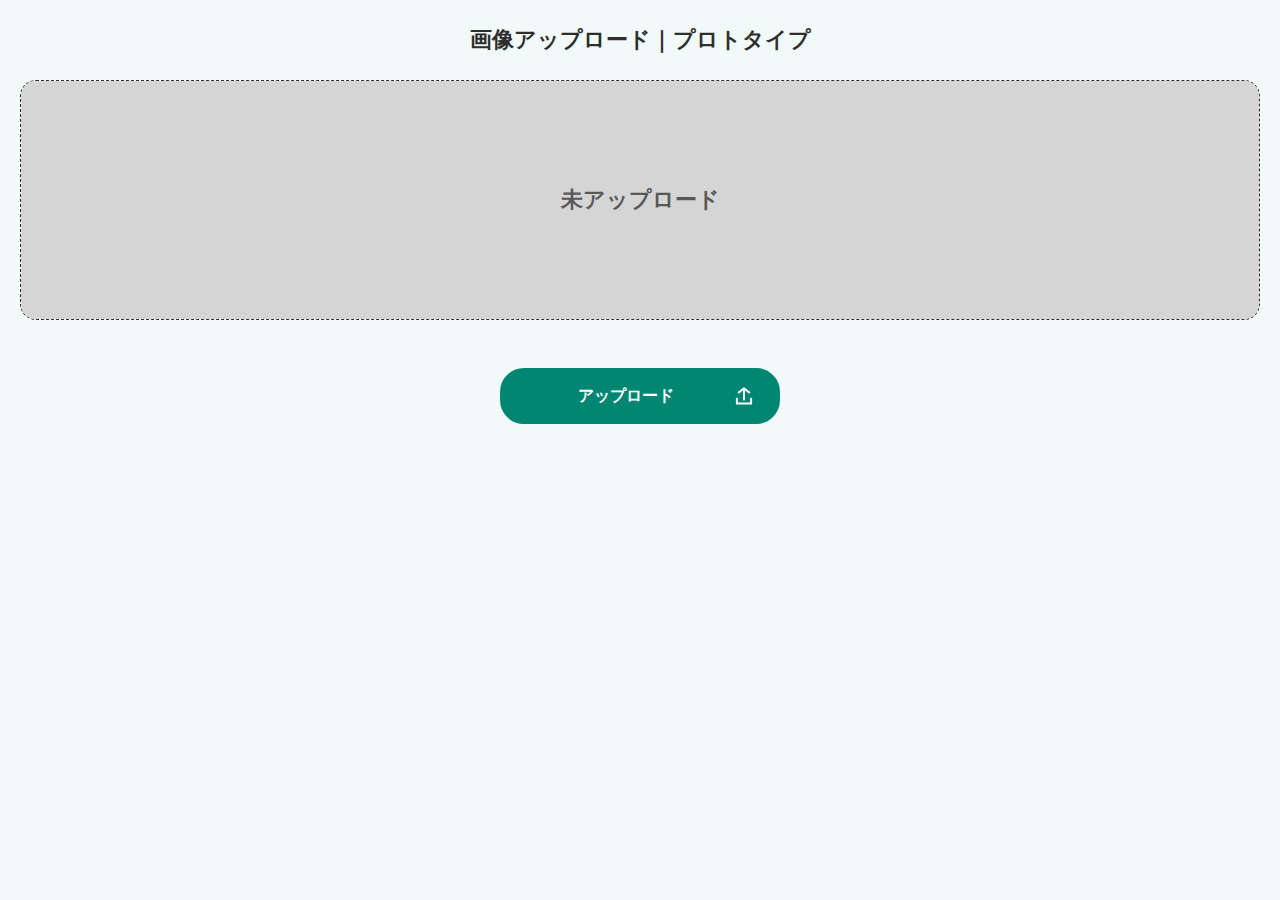
<file: Views/index.html>
<!DOCTYPE html>
<html lang="ja">

<head>
    <meta charset="UTF-8">
    <meta name="viewport" content="width=device-width, initial-scale=1.0">
    <title>画像アップロード｜プロトタイプ</title>
    <!-- 共通CSS -->
    <link rel="stylesheet" href="../upload_files/p_css/reset_MYEFXXXX.css">
    <link rel="stylesheet" href="../upload_files/p_css/components_MYEFXXXX.css">
    <!-- 画面個別CSS -->
    <link rel="stylesheet" href="../upload_files/p_css/style.css">
</head>

<body>
    <!-- ローダー -->
    <div class="pt_loader pt_loader_hidden">
        <p class="c_typo_headerL c_typo_BLK10">アップロード中・・・</p>
    </div>

    <!-- ヘッダー -->
    <header>
        <p class="c_typo_headerM c_typo_BLK10 c_typo_align_center">画像アップロード｜プロトタイプ</p>
    </header>

    <!-- メイン -->
    <main>
        <!-- アップロードセクション -->
        <section class="pt_uploadSec">
            <!-- 画像エリア -->
            <div class="pt_imgArea">
                <div class="pt_preImg">
                    <p class="c_typo_headerM c_typo_BLK8">未アップロード</p>
                </div>
                <img class="pt_uploadImg pt_hiddenFlg" id="pt_uploadImg">
            </div>

            <div id="pt_canvasArea"></div>

            <!-- ボタンエリア -->
            <div class="pt_btnArea">
                <!-- アップロードボタン -->
                <div class="pt_button01 pt_button01_green" ontouchstart=""><input type="file" id="pt_uploadBtn"
                        accept="image/bmp"><label for="pt_uploadBtn">
                        <div class="pt_button01_wrapper pt_button01_icon_link">
                            <p class="c_typo_cta c_typo_WHT c_typo_align_center">アップロード</p>
                            <div class="pt_button01_icon"><svg width="24" height="24" viewbox="0 0 24 24" fill="none"
                                    class="pt_button01_icon_upload" focusable="false">
                                    <path fill-rule="evenodd" clip-rule="evenodd"
                                        d="M11.0005 15.5501C11.0005 16.1001 11.4505 16.5501 12.0005 16.5501L11.9905 16.5401C12.5405 16.5401 12.9905 16.0901 12.9905 15.5401V6.39005L16.6705 9.30005C17.1005 9.65005 17.7305 9.57005 18.0705 9.14005C18.4205 8.71005 18.3405 8.08005 17.9105 7.74005L12.9805 3.84005C12.7105 3.62005 12.3705 3.49005 12.0205 3.49005H12.0105C11.6405 3.47005 11.2805 3.61005 10.9805 3.84005L6.07048 7.74005C5.64048 8.09005 5.57048 8.72005 5.91048 9.15005C6.26048 9.58005 6.89048 9.65005 7.32048 9.31005L11.0005 6.39005V15.5501ZM4.90039 20.5H19.1104C19.6604 20.5 20.1104 20.05 20.1104 19.5V14.76C20.1104 14.21 19.6604 13.76 19.1104 13.76C18.5604 13.76 18.1104 14.21 18.1104 14.76V18.5H5.90039V14.76C5.90039 14.21 5.45039 13.76 4.90039 13.76C4.35039 13.76 3.90039 14.21 3.90039 14.76V19.5C3.90039 20.05 4.35039 20.5 4.90039 20.5Z"
                                        fill="#008673"></path>
                                </svg></div>
                        </div>
                    </label></div>

                <!-- 確定ボタン -->
                <div class="c_button01 c_button01_green pt_hiddenFlg" id="pt_confirmBtn" ontouchstart=""><a
                        href="javascript:void(0);">
                        <div class="c_button01_wrapper c_button01_icon_not">
                            <p class="c_typo_cta c_typo_WHT c_typo_align_center">確定</p>
                        </div>
                    </a></div>

                <!-- キャンセルボタン -->
                <div class="c_button01 c_button01_white pt_hiddenFlg" id="pt_cancelBtn" ontouchstart=""><a
                        href="javascript:void(0);">
                        <div class="c_button01_wrapper c_button01_icon_not">
                            <p class="c_typo_cta c_typo_GRN10 c_typo_align_center">キャンセル</p>
                        </div>
                    </a></div>
            </div>
        </section>

        <!-- 完了セクション -->
        <section class="pt_completeSec pt_hiddenFlg">
            <p>アップロード完了</p>
        </section>
    </main>

    <!-- 共通JavaScript -->
    <script src="../upload_files/p_css/event_MYEFXXXX.js"></script>
    <!-- 画面個別JavaScript -->
    <script src="../upload_files/p_css/script.js"></script>
</body>

</html>
</file>
<file: upload_files/p_css/components_MYEFXXXX.css>
/* ===== システムパーツ集 CSS 2_21  ====== */
/* bodyスクロール制御 */
.c_bodyScroll {
    overflow-y: hidden;
    overflow-x: hidden;
    width: 100%;
    position: fixed;
    left: 0;
}

/* コンポーネント：Typography */
.c_typo_headerXXS {
    font-size: 12px;
    line-height: 16px;
    font-weight: 700;
}

.c_typo_headerXS {
    font-size: 14px;
    line-height: 20px;
    font-weight: 700;
}

.c_typo_headerS {
    font-size: 16px;
    line-height: 24px;
    font-weight: 700;
}

.c_typo_headerM {
    font-size: 18px;
    line-height: 26px;
    font-weight: 700;
}

.c_typo_headerL {
    font-size: 20px;
    line-height: 28px;
    font-weight: 700;
}

.c_typo_headerXL {
    font-size: 24px;
    line-height: 32px;
    font-weight: 400;
}

.c_typo_bodyXS {
    font-size: 12px;
    line-height: 16px;
    font-weight: 400;
}

.c_typo_bodyS {
    font-size: 14px;
    line-height: 20px;
    font-weight: 400;
}

.c_typo_bodyM {
    font-size: 16px;
    line-height: 24px;
    font-weight: 400;
}

.c_typo_bodyL {
    font-size: 18px;
    line-height: 28px;
    font-weight: 400;
}

.c_typo_cta {
    font-size: 16px;
    line-height: 16px;
    font-weight: 700;
}

.c_typo_ctaS {
    font-size: 14px;
    line-height: 14px;
    font-weight: 700;
}

.c_typo_numberL {
    font-size: 42px;
    line-height: 42px;
    font-weight: 700;
}

/* PC表示 */
@media (min-width: 760px) {
    .c_typo_headerXS {
        font-size: 16px;
        line-height: 24px;
    }

    .c_typo_headerS {
        font-size: 18px;
        line-height: 26px;
    }

    .c_typo_headerM {
        font-size: 22px;
        line-height: 32px;
    }

    .c_typo_headerL {
        font-size: 28px;
        line-height: 36px;
    }

    .c_typo_headerXL {
        font-size: 42px;
        line-height: 50px;
    }

    .c_typo_bodyM {
        font-size: 18px;
        line-height: 26px;
    }

    .c_typo_bodyL {
        font-size: 24px;
        line-height: 36px;
    }

    .c_typo_numberL {
        font-size: 50px;
        line-height: 50px;
    }
}

/* color */
.c_typo_BLK10 {
    color: #2E2E2E;
}

.c_typo_BLK8 {
    color: #585858;
}

.c_typo_BLK6 {
    color: #939393;
}

.c_typo_BLK4 {
    color: #D5D5D5;
}

.c_typo_BLK2 {
    color: #F0F0F0;
}

.c_typo_BLK1 {
    color: #FAFAFA;
}

.c_typo_GRN16 {
    color: #003D34;
}

.c_typo_GRN10 {
    color: #008673;
}

.c_typo_RED100 {
    color: #9C2F2F;
}

.c_typo_WHT {
    color: #FFFFFF;
}

.c_typo_ERROR {
    color: #E53935;
}

.c_typo_ORG120 {
    color: #F29F00;
}

/* 左右中央寄せ */
.c_typo_align_left {
    text-align: left;
}

.c_typo_align_center {
    text-align: center;
}

.c_typo_align_right {
    text-align: right;
}

.c_typo_align_left,
.c_typo_align_center,
.c_typo_align_right {
    word-break: break-all;
}

@media (min-width: 760px) {
    .c_typo_alignPC_left {
        text-align: left;
    }

    .c_typo_alignPC_center {
        text-align: center;
    }

    .c_typo_alignPC_right {
        text-align: right;
    }
}

/* 一行表示 */
.c_typo_oneLine {
    white-space: nowrap;
    text-overflow: ellipsis;
    overflow: hidden;
}

/* コンポーネント：Accordion */
.c_acc {
    box-shadow: 0 4px 16px rgba(0, 0, 0, 0.1);
    border-radius: 24px;
    overflow: hidden;
    background-color: #FFFFFF;
    visibility: hidden;
}

.c_acc_area {
    padding: 12px 24px;
}

.c_acc_vis {
    display: flex;
    align-items: center;
}

.c_acc_ttl {
    flex-grow: 1;
}

.c_acc_icon {
    flex-shrink: 0;
    width: 32px;
    height: 32px;
}

.c_acc_icon_open_pc,
.c_acc_icon_close_pc,
.c_acc_isClose .c_acc_icon_open_pc,
.c_acc_isClose .c_acc_icon_close_pc,
.c_acc_icon_open_sp,
.c_acc_isClose .c_acc_icon_close_sp {
    display: none;
}

.c_acc_isClose .c_acc_icon_open_sp,
.c_acc_icon_close_sp {
    display: block;
}

.c_acc_invis {
    overflow: hidden;
    transition: all 0.4s cubic-bezier(0, 0.2, 0.4, 1);
}

.c_acc_invis>div {
    padding: 16px 0 4px;
}

@media (min-width: 760px) {

    .c_acc_icon_open_sp,
    .c_acc_icon_close_sp,
    .c_acc_isClose .c_acc_icon_open_sp {
        display: none;
    }

    .c_acc_isClose .c_acc_icon_open_pc,
    .c_acc_icon_close_pc {
        display: block;
    }

    .c_acc_scrollBar {
        overflow-y: scroll;
    }

    .c_acc_vis {
        cursor: pointer;
    }

    .c_acc_icon {
        width: 48px;
        height: 48px;
    }

    .c_acc_invis>div {
        padding: 24px 0 12px;
    }
}

/* コンポーネント：Accordion ReadMore */
.c_acc02_wrapper {
    overflow: hidden;
    transition: all 0.4s cubic-bezier(0, 0.2, 0.4, 1);
}

.c_acc02_readMoreArea {
    display: flex;
    justify-content: center;
    align-items: center;
}

.c_acc02_readMore,
.c_acc02_close {
    display: flex;
    justify-content: center;
    align-items: center;
    cursor: pointer;
    height: 48px;
    padding: 0 8px;
}

.c_acc02_icon {
    margin-left: 4px;
}

.c_acc02_hidden {
    display: none;
}

/* コンポーネント：Button 共通 */
.c_button01_green,
.c_button02_green {
    background-color: #008673;
    border: 3px solid #008673;
}

.c_button01_white,
.c_button02_white {
    background-color: #FFFFFF;
    border: 3px solid #008673;
}

.c_button01_disabled,
.c_button02_disabled {
    background-color: #D5D5D5;
    border: 3px solid #D5D5D5;
    pointer-events: none;
}

.c_button01_disabled p,
.c_button02_disabled p {
    color: #939393;
}

.c_button01 a,
.c_button02 a {
    /* ボタン範囲を要素全面にするためブロック化 */
    display: block;
    height: 100%;
}

.c_button01_wrapper p,
.c_button02_wrapper p {
    flex-grow: 1;
}

/* PC向けに別途調整 */
@media (min-width: 760px) {

    .c_button01:hover:not(.c_button01_disabled),
    .c_button02:hover:not(.c_button02_disabled) {
        background-color: #CCEBE6;
    }

    .c_button01:hover:not(.c_button01_disabled) p,
    .c_button02:hover:not(.c_button02_disabled) p {
        color: #008673;
    }
}

/* コンポーネント：Button Reg */
.c_button01 {
    width: 280px;
    height: 56px;
    border-radius: 24px;
}

@media (min-width: 760px) {
    .c_button01 {
        transition: cubic-bezier(0, 0.2, 0.4, 1) 200ms;
    }
}

.c_button01_disabled .c_button01_icon_primary {
    padding-right: 24px;
}

.c_button01_wrapper {
    height: 100%;
    display: flex;
    align-items: center;
    padding-left: 21px;
}

.c_button01_icon_not,
.c_button01_icon_link {
    padding-right: 21px;
}

.c_button01_icon_primary {
    padding-right: 5px;
}

.c_button01_disabled .c_button01_icon_primary .c_button01_icon {
    display: none;
}

/* アイコンサイズ */
.c_button01_icon_primary svg {
    width: 48px;
    height: 48px;
}

.c_button01_icon_link svg {
    width: 24px;
    height: 24px;
}

.c_button01_icon_link .c_button01_icon,
.c_button01_icon_primary .c_button01_icon {
    padding-left: 4px;
}

/* Secondary w iconのアイコン色 */
.c_button01_white:not(.c_button01_disabled) .c_button01_icon_link .c_button01_icon .c_button01_icon_newSite path,
.c_button01_white:not(.c_button01_disabled) .c_button01_icon_link .c_button01_icon .c_button01_icon_info path,
.c_button01_white:not(.c_button01_disabled) .c_button01_icon_link .c_button01_icon .c_button01_icon_arrow path,
.c_button01_white:not(.c_button01_disabled) .c_button01_icon_link .c_button01_icon .c_button01_icon_pdf path,
.c_button01_white:not(.c_button01_disabled) .c_button01_icon_link .c_button01_icon .c_button01_icon_print path,
.c_button01_white:not(.c_button01_disabled) .c_button01_icon_link .c_button01_icon .c_button01_icon_copy path,
.c_button01_white:not(.c_button01_disabled) .c_button01_icon_link .c_button01_icon .c_button01_icon_filledOut path,
.c_button01_white:not(.c_button01_disabled) .c_button01_icon_link .c_button01_icon .c_button01_icon_closeCross path,
.c_button01_white:not(.c_button01_disabled) .c_button01_icon_link .c_button01_icon .c_button01_icon_chatbot path,
.c_button01_white:not(.c_button01_disabled) .c_button01_icon_link .c_button01_icon .c_button01_icon_microphone path,
.c_button01_white:not(.c_button01_disabled) .c_button01_icon_link .c_button01_icon .c_button01_icon_open path,
.c_button01_white:not(.c_button01_disabled) .c_button01_icon_link .c_button01_icon .c_button01_icon_question path,
.c_button01_white:not(.c_button01_disabled) .c_button01_icon_link .c_button01_icon .c_button01_icon_triangle path,
.c_button01_white:not(.c_button01_disabled) .c_button01_icon_link .c_button01_icon .c_button01_icon_upload path {
    fill: #008673;
}

.c_button01_white:not(.c_button01_disabled) .c_button01_icon_link .c_button01_icon .c_button01_icon_question path:first-child {
    fill: #CCEBE6;
}

/* 非活性時のアイコン色 */
.c_button01_disabled .c_button01_icon_link .c_button01_icon .c_button01_icon_newSite path,
.c_button01_disabled .c_button01_icon_link .c_button01_icon .c_button01_icon_info path,
.c_button01_disabled .c_button01_icon_link .c_button01_icon .c_button01_icon_arrow path,
.c_button01_disabled .c_button01_icon_link .c_button01_icon .c_button01_icon_info path,
.c_button01_disabled .c_button01_icon_link .c_button01_icon .c_button01_icon_pdf path,
.c_button01_disabled .c_button01_icon_link .c_button01_icon .c_button01_icon_print path,
.c_button01_disabled .c_button01_icon_link .c_button01_icon .c_button01_icon_copy path,
.c_button01_disabled .c_button01_icon_link .c_button01_icon .c_button01_icon_filledOut path,
.c_button01_disabled .c_button01_icon_link .c_button01_icon .c_button01_icon_closeCross path,
.c_button01_disabled .c_button01_icon_link .c_button01_icon .c_button01_icon_closeCross_PC path,
.c_button01_disabled .c_button01_icon_link .c_button01_icon .c_button01_icon_keyboard path,
.c_button01_disabled .c_button01_icon_link .c_button01_icon .c_button01_icon_chatbot path,
.c_button01_disabled .c_button01_icon_link .c_button01_icon .c_button01_icon_microphone path,
.c_button01_disabled .c_button01_icon_link .c_button01_icon .c_button01_icon_open path,
.c_button01_disabled .c_button01_icon_link .c_button01_icon .c_button01_icon_triangle path,
.c_button01_disabled .c_button01_icon_link .c_button01_icon_upload path,
.c_button01_disabled .c_button01_icon_link .c_button01_icon_question path:last-child {
    fill: #939393;
}

.c_button01_disabled .c_button01_icon_link .c_button01_icon_question path:first-child {
    fill: #D5D5D5;
}

.c_button01_disabled .c_button01_icon_link .c_button01_icon_info circle {
    fill: none;
}

/* PC向けに別途調整 */
@media (min-width: 760px) {

    /* hover時のアイコン色 */
    .c_button01:hover:not(.c_button01_disabled) .c_button01_icon_link .c_button01_icon .c_button01_icon_question path:first-child {
        fill: #99D6CD;
    }

    .c_button01:hover:not(.c_button01_disabled) .c_button01_icon_link .c_button01_icon .c_button01_icon_newSite path,
    .c_button01:hover:not(.c_button01_disabled) .c_button01_icon_link .c_button01_icon .c_button01_icon_info path,
    .c_button01:hover:not(.c_button01_disabled) .c_button01_icon_link .c_button01_icon .c_button01_icon_arrow path,
    .c_button01:hover:not(.c_button01_disabled) .c_button01_icon_link .c_button01_icon .c_button01_icon_pdf path,
    .c_button01:hover:not(.c_button01_disabled) .c_button01_icon_link .c_button01_icon .c_button01_icon_print path,
    .c_button01:hover:not(.c_button01_disabled) .c_button01_icon_link .c_button01_icon .c_button01_icon_copy path,
    .c_button01:hover:not(.c_button01_disabled) .c_button01_icon_link .c_button01_icon .c_button01_icon_filledOut path,
    .c_button01:hover:not(.c_button01_disabled) .c_button01_icon_link .c_button01_icon .c_button01_icon_closeCross path,
    .c_button01:hover:not(.c_button01_disabled) .c_button01_icon_link .c_button01_icon .c_button01_icon_closeCross_PC path,
    .c_button01:hover:not(.c_button01_disabled) .c_button01_icon_link .c_button01_icon .c_button01_icon_keyboard path,
    .c_button01:hover:not(.c_button01_disabled) .c_button01_icon_link .c_button01_icon .c_button01_icon_chatbot path,
    .c_button01:hover:not(.c_button01_disabled) .c_button01_icon_link .c_button01_icon .c_button01_icon_microphone path,
    .c_button01:hover:not(.c_button01_disabled) .c_button01_icon_link .c_button01_icon .c_button01_icon_open path,
    .c_button01:hover:not(.c_button01_disabled) .c_button01_icon_link .c_button01_icon .c_button01_icon_question path,
    .c_button01:hover:not(.c_button01_disabled) .c_button01_icon_link .c_button01_icon .c_button01_icon_triangle path,
    .c_button01:hover:not(.c_button01_disabled) .c_button01_icon_link .c_button01_icon .c_button01_icon_upload path {
        fill: #008673;
    }

    .c_button01:hover:not(.c_button01_disabled) .c_button01_icon_link .c_button01_icon .c_button01_icon_info circle {
        fill: none;
    }
}

/* Primary w Iconのアイコン色 */
.c_button01_green:not(.c_button01_disabled) .c_button01_icon_link .c_button01_icon .c_button01_icon_newSite path,
.c_button01_green:not(.c_button01_disabled) .c_button01_icon_link .c_button01_icon .c_button01_icon_info path,
.c_button01_green:not(.c_button01_disabled) .c_button01_icon_link .c_button01_icon .c_button01_icon_arrow path,
.c_button01_green:not(.c_button01_disabled) .c_button01_icon_link .c_button01_icon .c_button01_icon_pdf path,
.c_button01_green:not(.c_button01_disabled) .c_button01_icon_link .c_button01_icon .c_button01_icon_print path,
.c_button01_green:not(.c_button01_disabled) .c_button01_icon_link .c_button01_icon .c_button01_icon_copy path,
.c_button01_green:not(.c_button01_disabled) .c_button01_icon_link .c_button01_icon .c_button01_icon_filledOut path,
.c_button01_green:not(.c_button01_disabled) .c_button01_icon_link .c_button01_icon .c_button01_icon_closeCross path,
.c_button01_green:not(.c_button01_disabled) .c_button01_icon_link .c_button01_icon .c_button01_icon_keyboard path,
.c_button01_green:not(.c_button01_disabled) .c_button01_icon_link .c_button01_icon .c_button01_icon_chatbot path,
.c_button01_green:not(.c_button01_disabled) .c_button01_icon_link .c_button01_icon .c_button01_icon_microphone path,
.c_button01_green:not(.c_button01_disabled) .c_button01_icon_link .c_button01_icon .c_button01_icon_open path,
.c_button01_green:not(.c_button01_disabled) .c_button01_icon_link .c_button01_icon .c_button01_icon_triangle path,
.c_button01_green:not(.c_button01_disabled) .c_button01_icon_link .c_button01_icon .c_button01_icon_upload path {

    fill: #FFFFFF;
}

.c_button01_green:not(.c_button01_disabled) .c_button01_icon_link .c_button01_icon .c_button01_icon_question path:first-child {
    fill: #F2FAF9;
}

.c_button01_green:not(.c_button01_disabled) .c_button01_icon_link .c_button01_icon .c_button01_icon_info circle {
    fill: none;
}

/* コンポーネント：Button Mini */
.c_button02 {
    max-width: 240px;
    height: 32px;
    border-radius: 20px;
}

@media (min-width: 760px) {
    .c_button02 {
        transition: cubic-bezier(0, 0.2, 0.4, 1) 200ms;
    }
}

.c_button02_wrapper {
    height: 100%;
    display: flex;
    align-items: center;
    padding: 0 13px;
}

/* コンポーネント：Call */
.c_call01 {
    width: 335px;
}

.c_call01_btn {
    color: #008673;
    background-color: #FFFFFF;
    text-decoration: none;
    height: 64px;
    border-radius: 24px;
    display: flex;
    justify-content: center;
    align-items: center;
    box-shadow: 0 4px 16px 0 rgba(0, 0, 0, 0.1);
    overflow: hidden;
}

.c_call01_number {
    padding-left: 8px;
}

.c_call01_details {
    display: flex;
    justify-content: center;
}

.c_call01_business {
    padding-top: 8px;
}

.c_call01_business>div+div {
    padding-top: 4px;
}

.c_call01_caption {
    padding-left: 4px;
}

/* PC表示 */
@media (min-width: 760px) {
    .c_call01 {
        width: 384px;
    }

    .c_call01_business {
        padding-top: 16px;
    }

    .c_call01_business_flex {
        display: flex;
        justify-content: center;
    }

    .c_call01_business_flex>div+div {
        padding-top: 0px;
    }

    .c_call01_business_flex .c_call01_asterisk {
        padding-left: 16px;
    }

    a[href^="tel:"] {
        pointer-events: none;
    }
}

/* コンポーネント：Card Service */
.c_card03 {
    display: flex;
    align-items: flex-start;
    border-radius: 24px;
    overflow: hidden;
    background-color: #F2FAF9;
    box-shadow: 0px 8px 32px 0px #00352E;
    padding: 16px;
}

.c_card03_icon {
    flex-shrink: 0;
}

.c_card03_icon svg {
    width: 48px;
    height: 48px;
}

.c_card03_text {
    padding-left: 8px;
    flex-grow: 1;
}

.c_card03_explanation {
    padding-top: 8px;
}

.c_card03_link {
    padding-top: 8px;
}

.c_card03_link_typo {
    font-size: 16px;
    line-height: 24px;
    font-weight: 700;
    color: #008673;
    text-align: left;
}

.c_card03_link_icon {
    padding-left: 4px;
    flex-shrink: 0;
}

.c_card03_notification {
    padding-top: 16px;
}

@media (min-width: 760px) {
    .c_card03 {
        padding-top: 0;
    }

    .c_card03_text {
        padding-left: 24px;
        padding-top: 16px;
    }

    .c_card03_explanation,
    .c_card03_link {
        padding-top: 16px;
    }

    .c_card03_icon {
        padding-top: 10px;
    }
}

/* コンポーネント：Card Image */
.c_card02 {
    width: 200px;
    background-color: #FFFFFF;
    border-radius: 24px;
    overflow: hidden;
    box-shadow: 0px 4px 16px rgba(0, 0, 0, 0.1);
}

.c_card02_img {
    height: 148px;
    overflow: hidden;
    position: relative;
}

.c_card02_content {
    padding: 8px 16px 16px 16px;
    height: 140px;
}

.c_card02_text {
    margin-top: 8px;
    display: -webkit-box;
    -webkit-box-orient: vertical;
    -webkit-line-clamp: 3;
    overflow: hidden;
    max-height: 60px;
}

.c_card02_link {
    position: relative;
}

@media (min-width: 760px) {
    .c_card02 {
        width: 384px;
        border-radius: 32px;
    }

    .c_card02_link {
        transition: all 0.3s;
    }

    .c_card02_link:hover {
        opacity: 0.5;
    }

    .c_card02_img {
        height: 320px;
    }

    .c_card02_content {
        padding: 24px 24px 32px 24px;
        height: 160px;
    }

    .c_card02_text {
        margin-top: 16px;
    }
}

.c_card02_excludeBg {
    background-color: #D5D5D5;
}

.c_card02_exclude {
    position: absolute;
    top: 16px;
    left: 16px;
    background-color: #FABF00;
    border-radius: 4px;
    padding: 4px 8px;
    z-index: 1;
}

@media (min-width: 760px) {
    .c_card02_exclude {
        top: 20px;
        left: 20px;
    }
}

/* コンポーネント：Checkbox */
/* チェックボックスの○を消す */
.c_checkBox01 {
    max-width: 335px;
}

@media (min-width: 760px) {
    .c_checkBox01 {
        max-width: 592px;
    }
}

/* 1列配置 */
.c_checkBox01>.c_checkBox01_checkBox,
.c_checkBox01_double {
    display: flex;
}

.c_checkBox01>.c_checkBox01_checkBox:not(:first-child),
.c_checkBox01_double:not(:first-child) {
    padding-top: 16px;
}

/* 2列配置 */
.c_checkBox01_double .c_checkBox01_checkBox {
    width: calc(50% - 4px);
}

@media (min-width: 760px) {
    .c_checkBox01_double .c_checkBox01_checkBox {
        width: calc(50% - 8px);
    }
}

.c_checkBox01_pdg {
    padding-left: 8px;
    flex-shrink: 0;
}

@media (min-width: 760px) {
    .c_checkBox01_pdg {
        padding-left: 16px;
    }
}

/* チェックボックスアイコンサイズ */
.c_checkBox01_label svg {
    width: 32px;
    height: 32px;
    flex-shrink: 0;
}

@media (min-width: 760px) {
    .c_checkBox01_label svg {
        width: 48px;
        height: 48px;
    }
}

/* 未選択の場合、OFFを表示する */
/* 選択の場合、ONを表示する */
.c_checkBox01_checkBox label .c_checkBox01_default,
.c_checkBox01_checkBox input:checked+label .c_checkBox01_active {
    display: block;
}

/* 未選択の場合、ONを非表示する */
/* 選択の場合、OFFを非表示する */
.c_checkBox01 input,
.c_checkBox01_checkBox input+label .c_checkBox01_active,
.c_checkBox01_checkBox input:checked+label .c_checkBox01_default {
    display: none;
}

/* エラー */
.c_checkBox01_errorFlag label .c_checkBox01_default path:last-child {
    fill: #E53935;
}

/* 非活性 */
.c_checkBox01_disabled .c_checkBox01_label {
    pointer-events: none;
}

.c_checkBox01_disabled label .c_checkBox01_default path:last-child {
    fill: #D5D5D5;
}

.c_checkBox01_disabled label .c_checkBox01_default path:first-child {
    fill: #F0F0F0;
}

/* 非活性時の文字色 */
.c_checkBox01_disabled .c_checkBox01_label p {
    color: #939393;
}

.c_checkBox01_label {
    display: flex;
    user-select: none;
    padding: 8px 0;
}

.c_checkBox01_typom {
    padding-top: 4px;
    padding-left: 8px;
}

@media (min-width: 760px) {
    .c_checkBox01_label {
        padding: initial;
    }

    .c_checkBox01_typom {
        padding-top: 11px;
    }
}

/* コンポーネント：Dialog */
.c_modal01,
.c_dialog02 {
    display: flex;
}

.c_modal01_showModal,
.c_dialog02_showModal {
    cursor: pointer;
}

/* ダイアログ背景 */
.c_modal01_modal,
.c_dialog02_modal {
    visibility: hidden;
    opacity: 0;
    position: fixed;
    top: 0;
    left: 0;
    width: 100vw;
    display: flex;
    justify-content: center;
    align-items: center;
    transition: all 0.2s cubic-bezier(0, 0.2, 0.4, 1);
    backdrop-filter: blur(5px);
    -webkit-backdrop-filter: blur(5px);
    background-color: rgba(0, 61, 52, 0.9);
    cursor: pointer;
    z-index: 10;
}

.c_modal01_inner {
    background-color: #FFFFFF;
    border-radius: 24px;
    /* スクロールの調整のため右・下paddingをc_modal01_textAreaと分割 */
    padding: 32px 12px 30px 0;
    width: 90vw;
    max-width: 592px;
    min-width: 328px;
    max-height: 90%;
    position: relative;
    cursor: default;
    box-shadow: 0px 4px 16px rgba(0, 0, 0, 0.1);
}

/* PC表示 */
@media (min-width: 760px) {
    .c_modal01_inner {
        max-height: 680px;
    }
}

/* ダイアログテキストエリア */
.c_modal01_textArea {
    overflow-y: auto;
    overflow-x: hidden;
    line-height: 1.5;
    /*モーダル内スクロールの調整のため右・下paddingをc_modal01_innerと分割 */
    padding: 0 12px 2px 24px;
}

/* PC表示 */
@media (min-width: 760px) {
    .c_modal01_textArea {
        /* ダイアログボックスの最大の高さ（680px）からパディング要素（64px）を引いた値 */
        max-height: 616px;
    }
}

/* 閉じるアイコン（×ボタン） */
.c_modal01_CloseBtn,
.c_dialog02_CloseBtn,
.c_cfmDialog_CloseBtn {
    position: absolute;
    right: -16px;
    top: -24px;
    width: 48px;
    height: 48px;
    cursor: pointer;
}

/* ダイアログ表示用クラス */
.c_modal01_isShow,
.c_dialog02_isShow,
.c_cfmDialog_isShow .c_cfmDialog_modal {
    visibility: visible;
    opacity: 1;
}

/* ×ボタンクローズ非表示用クラス */
.c_modal01_hidden_closeBtn>.c_modal01_modal>.c_modal01_inner>.c_modal01_CloseBtn,
.c_dialog02_hidden_closeBtn>.c_dialog02_modal>.c_dialog02_inner>.c_dialog02_CloseBtn,
.c_cfmDialog_hidden_closeBtn .c_cfmDialog_CloseBtn {
    display: none;
}

/* 背景押下制御用クラス */
.c_modal01 .c_modal01_modal_disable,
.c_dialog02 .c_dialog02_modal_disable,
.c_cfmDialog .c_cfmDialog_modal_disable {
    cursor: default;
}

.c_dialog02_inner,
.c_cfmDialog_inner {
    background-color: #FFFFFF;
    border-radius: 24px;
    padding: 32px 0 0 0;
    position: relative;
    cursor: default;
    box-shadow: 0 4px 16px rgba(0, 0, 0, 0.1);
    width: 90vw;
    min-width: 328px;
    max-width: 592px;
    display: flex;
    flex-direction: column;
}

/* PC表示 */
@media (min-width: 760px) {

    .c_dialog02_inner,
    .c_cfmDialog_inner {
        max-height: 680px;
    }
}

/* ダイアログテキストエリア */
.c_dialog02_textArea,
.c_cfmDialog_textArea {
    overflow-y: auto;
    overflow-x: hidden;
    line-height: 1.5;
    margin: 0 24px;
}

/* ダイアログボタンエリア */
.c_dialog02_buttonArea,
.c_cfmDialog_buttonArea {
    padding: 24px 16px 32px 16px;
    flex-shrink: 0;
    position: relative;
}

.c_dialog02_buttonArea_shadow,
.c_cfmDialog_buttonArea_shadow {
    padding: 24px 16px 32px 16px;
    box-shadow: 0 4px 16px rgba(0, 0, 0, 0.2);
}

.c_dialog02_scrollBottom::after,
.c_cfmDialog_scrollBottom::after {
    content: "";
    display: block;
    height: 24px;
}

/* コンポーネント：Dialog03（確認ダイアログ） */
.c_cfmDialog_modal {
    visibility: hidden;
    opacity: 0;
    position: fixed;
    top: 0;
    left: 0;
    width: 100vw;
    display: flex;
    justify-content: center;
    align-items: center;
    transition: all 0.2s cubic-bezier(0, 0.2, 0.4, 1);
    backdrop-filter: blur(5px);
    -webkit-backdrop-filter: blur(5px);
    background-color: rgba(0, 61, 52, 0.9);
    cursor: pointer;
    z-index: 999;
}

/* ボタンエリア制御用クラス */
.c_cfmDialog_buttonArea>div {
    display: flex;
    justify-content: center;
    align-items: center;
}

/* ボタン表示有無 */
.c_cfmDialog .c_cfmDialog_btnDispNon {
    display: none;
}

.c_cfmDialog_buttonArea>div+div {
    margin-top: 16px;
}

/* コンポーネント：list01 */
.c_list01_content {
    display: flex;
    align-items: flex-start;
}

.c_list01_content:not(:first-child) {
    padding-top: 8px;
}

.c_list01_padding16:not(:first-child) {
    padding-top: 16px;
}

.c_list01_content .c_list01_dotXS,
.c_list01_content .c_list01_dotS,
.c_list01_content .c_list01_dotM,
.c_list01_content>p {
    flex-shrink: 0;
}

.c_list01_dotXS {
    padding: 5px;
}

.c_list01_dotXS div {
    border-radius: 50%;
    background-color: #F29F00;
    width: 4px;
    height: 4px;
}

.c_list01_dotS {
    padding: 6px;
}

.c_list01_dotS div,
.c_list01_dotM div {
    border-radius: 50%;
    background-color: #F29F00;
    width: 8px;
    height: 8px;
}

.c_list01_dotM {
    padding: 8px;
}

.c_list01_detail {
    padding-left: 4px;
    flex-grow: 1;
}

@media (min-width: 760px) {
    .c_list01_dotM {
        padding: 9px;
    }
}

/* コンポーネント：Loader */
/* 背景 */
/* iphoneではアドレスバーで高さが変動するためJavascriptで設定を行なう */
.c_loading01>div {
    visibility: hidden;
    opacity: 0;
    position: fixed;
    top: 0;
    left: 0;
    width: 100%;
    background-color: rgba(255, 255, 255, 0.9);
    z-index: 999;
    /*どの項目よりも前に表示する必要があるため */
}

/* ローディング画面表示クラス */
.c_loading01 .c_loading01_isShow,
.c_loading01 .c_loading02_isShow {
    visibility: visible;
    opacity: 1;
    user-select: none;
}

/* gif画像 */
.c_loading01_gif {
    position: absolute;
    top: 50%;
    left: 50%;
    transform: translateX(-50%) translateY(-50%);
}

/* テキストエリア */
.c_loading01_textArea {
    position: absolute;
    left: 50%;
    transform: translateX(-50%);
    width: 90%;
    min-width: 328px;
    display: none;
}

.c_loading01_addText .c_loading01_textArea {
    display: block;
}

.c_loading01_progressNum {
    display: inline-block;
    width: 40px;
    text-align: right;
}

@media (min-width: 760px) {
    .c_loading01_textArea {
        max-width: 592px;
    }
}

/* プログレスエリア */
.c_loading01_progressArea {
    position: absolute;
    left: 50%;
    transform: translateX(-50%);
    display: none;
}

.c_loading01_addProgress .c_loading01_progressArea {
    display: block;
}

/* コンポーネント：Notification　共通 */
.c_notification_iconAndText {
    display: flex;
    align-items: flex-start;
}

/* テキストとアイコンを中央に寄せる定義 */
.c_notification_iconAndText p {
    flex-grow: 1;
    padding: 2px 8px 0 8px;
}

/* PC向けに別途調整 */
@media (min-width: 760px) {
    .c_notification_iconAndText p {
        padding: 12px 8px;
    }
}

.c_notification_blue,
.c_notification04_info {
    background-color: #CFE9F3;
}

.c_notification_green,
.c_notification04_success {
    background-color: #D1EEDC;
}

.c_notification_orange,
.c_notification04_warning {
    background-color: #FDEBCC;
}

.c_notification_red,
.c_notification04_error {
    background-color: #FAD7D7;
}

/* アイコンの色 */
.c_notification_blue .c_notification_fb_negative path:first-child,
.c_notification04_info .c_notification04_fb_negative path:first-child {
    fill: #0F92C4;
}

.c_notification_orange .c_notification_fb_negative path:first-child,
.c_notification04_warning .c_notification04_fb_negative path:first-child {
    fill: #F69C00;
}

.c_notification_error .c_notification_fb_negative path:first-child,
.c_notification04_error .c_notification04_fb_negative path:first-child {
    fill: #E53935;
}

/* アイコンの大きさ */
.c_notification_size_24_32,
.c_notification_size_24_48,
.c_notification_size_24 {
    width: 24px;
    height: 24px;
}

/* PC向けに別途調整 */
@media (min-width: 760px) {
    .c_notification_size_24_32 {
        width: 32px;
        height: 32px;
    }

    .c_notification_size_24_48 {
        width: 48px;
        height: 48px;
    }
}

/* ×アイコン */
.c_notification_closeIcon {
    cursor: pointer;
}

.c_notification_closeIcon_SP {
    display: block;
    width: 24px;
    height: 24px;
}

.c_notification_closeIcon_PC {
    display: none;
}

.c_notification_closeIcon_size24_Range24,
.c_notification_closeIcon_size24_Range24_48 {
    width: 24px;
    height: 24px;
}

.c_notification_closeIcon path {
    fill: #2E2E2E;
}

.c_notification_closeIcon_size24_Range24_48 path:first-child {
    d: path("M8 8.00024L16 16.0001");
}

.c_notification_closeIcon_size24_Range24_48 path:last-child {
    d: path("M8.00002 15.9997L16 7.9999");
}

/* PC向けに別途調整 */
@media (min-width: 760px) {
    .c_notification_closeIcon_48 {
        width: 48px;
        height: 48px;
        display: flex;
        justify-content: center;
        align-items: center;

    }

    .c_notification_closeIcon_SP {
        display: none;
    }

    .c_notification_closeIcon_PC {
        display: block;
    }

    .c_notification_closeIcon_size24_Range24_48 {
        width: 48px;
        height: 48px;
    }

    .c_notification_closeIcon_size24_Range24_48 path:first-child {
        d: path("M21 20.0002L28 27.0002");
    }

    .c_notification_closeIcon_size24_Range24_48 path:last-child {
        d: path("M21 27L28 20");
    }
}

/* コンポーネント：Notification Title */
.c_notification01 {
    border-radius: 16px;
    padding: 4px 8px;
}

/* コンポーネント：Notification Title w description */
.c_notification03 {
    border-radius: 16px;
    padding: 8px;
}

/* ノーティフィケーションの詳細エリア */
.c_notification03_info {
    padding: 8px 8px 0 8px;
}

@media (min-width: 760px) {
    .c_notification03_info {
        padding: 8px 8px 0 56px;
    }
}

/* コンポーネント：Notification FB */
.c_notification04 {
    display: flex;
    align-items: flex-start;
}

.c_notification04 .c_notification_iconAndText {
    border-radius: 16px;
    padding: 4px 8px;
}

/* テキストとアイコンを中央に寄せる定義 */
@media (min-width: 760px) {
    .c_notification04 .c_notification_iconAndText p {
        padding: 0 8px;
    }
}

/* ノーティフィケーション非表示 */
.c_notification_hidden {
    display: none;
}

/* アラートアイコン */
.c_notification_green .c_notification_fb_negative,
.c_notification_orange .c_notification_fb_success,
.c_notification_red .c_notification_fb_success,
.c_notification_blue .c_notification_fb_success,
.c_notification04_success .c_notification04_fb_negative,
.c_notification04_warning .c_notification04_fb_success,
.c_notification04_error .c_notification04_fb_success,
.c_notification04_info .c_notification04_fb_success {
    display: none;
}

/* ×アイコン */
.c_notification04 .c_notification_closeIcon_SP {
    display: block;
}

/* コンポーネント：Progressbar */
.c_pgb_all {
    display: flex;
}

.c_pgb_barbox {
    position: relative;
}

.c_pgb_number {
    background-color: #F0F0F0;
    position: relative;
    z-index: 3;
    display: flex;
    justify-content: center;
    align-items: center;
    color: #2E2E2E;
    height: 32px;
    width: 32px;
    border-radius: 50%;
    /*16進数表記はIE非対応のためRGB形式で表記*/
    box-shadow: 0 4px 16px 0 rgba(0, 0, 0, 0.1);
}

.c_pgb_number_yellow {
    background-color: #FABF00;
    z-index: 4;
}

.c_pgb_bar {
    margin-left: 13px;
    width: 6px;
    background-color: #FABF00;
    z-index: 2;
    position: absolute;
    top: 0;
    border-bottom-left-radius: 50px;
    border-bottom-right-radius: 50px;
}

.c_pgb_bar_circle {
    border-bottom-left-radius: 50px;
    border-bottom-right-radius: 50px;
}

.c_pgb_bar_gray {
    margin-left: 13px;
    width: 6px;
    background-color: #F0F0F0;
    position: relative;
    z-index: 1;
    height: calc(100% - 32px);
}

/* PC表示 */
@media (min-width: 760px) {
    .c_pgb_number {
        height: 56px;
        width: 56px;
    }

    .c_pgb_bar {
        width: 8px;
        margin-left: 24px;
    }

    .c_pgb_bar_gray {
        width: 8px;
        margin-left: 24px;
        height: calc(100% - 56px);
    }
}

/* ここから右側の部分 */
.c_pgb_useofflow {
    padding-left: 16px;
    padding-bottom: 24px;
}

@media (min-width: 760px) {
    .c_pgb_useofflow {
        padding-left: 32px;
        padding-bottom: 40px;
    }
}

.c_pgb_useofflow_last {
    padding-bottom: 0;
}

.c_pgb_useofflow_item {
    display: flex;
    align-items: center;
    height: 32px;
}

@media (min-width: 760px) {
    .c_pgb_useofflow_item {
        height: 56px;
    }
}

.c_pgb_useofflow_explanation {
    padding-top: 8px;
}

.c_pgb02 {
    display: flex;
    justify-content: space-between;
    padding: 2px 0;
    max-width: 592px;
}

@media (min-width: 760px) {
    .c_pgb02 {
        padding: 0;
    }
}

.c_pgb02_step {
    /* 全体をステップ数で等分 */
    position: relative;
    flex-grow: 1;
}

.c_pgb02_stepArea {
    display: flex;
    align-items: center;
}

.c_pgb02_number {
    position: relative;
    background-color: #D5D5D5;
    display: flex;
    justify-content: center;
    align-items: center;
    color: #2E2E2E;
    height: 20px;
    width: 20px;
    border-radius: 50%;
    z-index: 2;
}

@media (min-width: 760px) {
    .c_pgb02_number {
        height: 24px;
        width: 24px;
    }
}

.c_pgb02_number_active {
    display: none;
}

.c_pgb02_yellow .c_pgb02_number .c_pgb02_number_inactive {
    display: none;
}

.c_pgb02_yellow .c_pgb02_number .c_pgb02_number_active {
    display: block;
}

.c_pgb02_bar {
    position: absolute;
    top: 8px;
    left: 10px;
    width: 100%;
    height: 4px;
    background-color: #D5D5D5;
    z-index: 1;
}

.c_pgb02_bar_yellow {
    position: absolute;
    display: none;
    top: 8px;
    left: 10px;
    width: 100%;
    height: 4px;
    background-color: #FABF00;
    z-index: 2;
}

.c_pgb02_yellow .c_pgb02_bar_yellow {
    display: block;
}

@media (min-width: 760px) {

    .c_pgb02_bar,
    .c_pgb02_bar_yellow {
        top: 10px;
        height: 6px;
        left: 12px;
    }

}

.c_pgb02_yellow .c_pgb02_number {
    background-color: #FABF00;
}

.c_pgb02_yellow.c_pgb02_harf .c_pgb02_bar_yellow {
    border-top-right-radius: 2px;
    border-bottom-right-radius: 2px;
    width: 50%;
}

@media (min-width: 760px) {
    .c_pgb02_yellow.c_pgb02_harf .c_pgb02_bar_yellow {
        border-top-right-radius: 3px;
        border-bottom-right-radius: 3px;
    }
}

.c_pgb02_yellow.c_pgb02_zero .c_pgb02_bar_yellow {
    display: none;
}

/* 末尾のアイコン設定 */
@media (min-width: 760px) {
    .c_pgb02_number svg {
        height: 24px;
        width: 24px;
    }
}

.c_pgb02_yellow .c_pgb02_number path {
    fill: #2E2E2E;
}

.c_pgb02_yellow .c_pgb02_number circle {
    fill: #FABF00;
}

@media (min-width: 760px) {
    .c_pgb02_number svg {
        width: 24px;
        height: 24px;
    }
}

/* コンポーネント：Pulldown */
.c_pullDown01 {
    position: relative;
}

.c_pullDown01_menu {
    display: flex;
    align-items: center;
    padding: 12px 24px;
    border-radius: 16px;
    border: 2px solid #008673;
    box-shadow: 0px 4px 16px rgba(0, 0, 0, 0.1);
    background-color: #FFFFFF;
    max-width: 335px;
    height: 56px;
    cursor: pointer;
    position: relative;
}

@media (min-width: 760px) {
    .c_pullDown01_menu {
        transition: all 0.2s cubic-bezier(0, 0.2, 0.4, 1);
    }
}

/* エリア外クリックで閉じる */
.c_pullDown01_isOpen .c_pullDown01_outSideClose {
    content: "";
    width: 100vw;
    height: 100vh;
    cursor: pointer;
    position: fixed;
    top: 0;
    left: 0;
    z-index: 5;
}

.c_pullDown01_menu_selected {
    display: flex;
    align-items: center;
    flex-grow: 1;
    min-width: 0;
}

/* 選択項目の要素をメニューに表示する際はチェックアイコン、凡例アイコンを消す */
.c_pullDown01_menu_selected>.c_pullDown01_icon_check,
.c_pullDown01_menu_selected>.c_pullDown01_icon_hanrei {
    display: none;
}

@media (min-width: 760px) {
    .c_pullDown01_menu {
        max-width: 384px;
    }

    .c_pullDown01_menu:hover {
        background-color: #CCEBE6;
    }
}

.c_pullDown01_icon_check>svg path {
    stroke: #2E2E2E;
}

.c_pullDown01_icon_triangle {
    padding-left: 8px;
    flex-shrink: 0;
}

.c_pullDown01_icon_triangle .c_pullDown01_icon_triangleDown,
.c_pullDown01_isOpen .c_pullDown01_icon_triangle .c_pullDown01_icon_triangleUp {
    display: block;
}

.c_pullDown01_icon_triangle .c_pullDown01_icon_triangleUp,
.c_pullDown01_isOpen .c_pullDown01_icon_triangle .c_pullDown01_icon_triangleDown {
    display: none;
}

.c_pullDown01_listBox {
    background-color: #FFFFFF;
    box-shadow: 0px 4px 16px rgba(0, 0, 0, 0.1);
    border-radius: 24px;
    max-width: 264px;
    width: 90%;
    position: fixed;
    overflow-y: auto;
    z-index: 6;
    visibility: hidden;
    opacity: 0;
    transition: opacity 0.2s cubic-bezier(0, 0.2, 0.4, 1), visibility 0.2s cubic-bezier(0, 0.2, 0.4, 1);
}

.c_pullDown01_listBox .c_pullDown01_hanrei {
    padding-left: 24px;
    padding-right: 24px;
}

.c_pullDown01_listBox>*:first-child {
    margin-top: 24px;
}

.c_pullDown01_listBox>*:last-child {
    margin-bottom: 24px;
}

.c_pullDown01_hanrei_border {
    display: flex;
    align-items: center;
    padding-bottom: 24px;
    border-bottom: 1px solid #F0F0F0;
}

.c_pullDown01_list li {
    margin-left: 24px;
    margin-right: 24px;
    cursor: pointer;
}

@media (min-width: 760px) {
    .c_pullDown01_list li {
        transition: all 0.2s cubic-bezier(0, 0.2, 0.4, 1);
    }
}

.c_pullDown01_list li .c_pullDown01_listBorder {
    display: flex;
    align-items: center;
    padding-top: 16px;
    padding-bottom: 16px;
    border-bottom: 1px solid #F0F0F0;
}

.c_pullDown01_list li:last-child .c_pullDown01_listBorder {
    border-bottom: none;
}

.c_pullDown01_isOpen .c_pullDown01_listBox {
    visibility: visible;
    opacity: 1;
}

.c_pullDown01_list li p {
    padding-left: 8px;
}

@media (min-width: 760px) {
    .c_pullDown01_listBox {
        max-width: 384px;
        width: 100%;
    }

    .c_pullDown01_list li:hover {
        background-color: #CCEBE6;
    }
}

/* 選択チェックマークアイコン */
.c_pullDown01_icon_check {
    visibility: hidden;
}

.c_pullDown01_isOpen .c_pullDown01_selected .c_pullDown01_icon_check {
    visibility: visible;
}

/* 凡例アイコン */
.c_pullDown01_icon_hanrei {
    padding-left: 8px;
}

/* セレクト部分 */
.c_pullDown01_select {
    display: none;
}

/* コンポーネント：radio */
.c_radio03 {
    max-width: 335px;
}

@media (min-width: 760px) {
    .c_radio03 {
        max-width: 592px;
    }
}

/* unitレベルの要素 */
.c_radio03_unit {
    display: flex;
}

/* 縦配置のパディング */
/* 横、スクエアはそれぞれトップ要素の次に */
/* flex変更用の要素が挟まるため直下セレクタとする */
.c_radio03>.c_radio03_unit:not(:first-child) {
    padding-top: 16px;
}

.c_radio03_label {
    display: flex;
    user-select: none;
}

/* ラジオボタンアイコンサイズ */
.c_radio03_label svg {
    width: 32px;
    height: 32px;
    flex-shrink: 0;
}

@media (min-width: 760px) {
    .c_radio03_label svg {
        width: 48px;
        height: 48px;
    }
}

/* タイポ設定 */
/* 最大2行表示、最大文字数設定予定 */
.c_radio03_typom {
    padding-top: 4px;
    padding-left: 8px;
    max-width: 100%;
}

@media (min-width: 760px) {
    .c_radio03_typom {
        padding-top: 11px;
    }
}

/* 横2列配置用 */
.c_radio03_double {
    display: flex;
    align-items: flex-start;
}

.c_radio03_double:not(:first-child) {
    padding-top: 16px;
}

.c_radio03_double .c_radio03_unit {
    /* 要素間のパディングが8pxなので、その半分を引いておく */
    width: calc(50% - 4px);
}

@media (min-width: 760px) {
    .c_radio03_double .c_radio03_unit {
        /* 要素間のパディングが16pxなので、その半分を引いておく */
        width: calc(50% - 8px);
    }
}

.c_radio03_double_pdg {
    padding-left: 8px;
    flex-shrink: 0;
}

@media (min-width: 760px) {
    .c_radio03_double_pdg {
        padding-left: 16px;
    }
}

.c_radio03_double .c_radio03_unit .c_radio03_label {
    flex-grow: 1;
}

/* 横配置用 */
.c_radio03_beside {
    display: flex;
}

.c_radio03_beside .c_radio03_unit {
    display: block;
    flex-grow: 1;
    flex-basis: 0;
}

.c_radio03_beside .c_radio03_unit:not(:first-child) {
    margin-left: 8px;
}

@media (min-width: 760px) {
    .c_radio03_beside .c_radio03_unit:not(:first-child) {
        margin-left: 16px;
    }
}

.c_radio03_beside .c_radio03_unit .c_radio03_label {
    flex-grow: 1;
    flex-direction: column;
    align-items: center;
}

.c_radio03_beside .c_radio03_unit .c_radio03_label .c_radio03_typom {
    padding-left: 0;
    padding-top: 8px;
}

/* エラー表示 */
.c_radio03_errorFlg .c_radio03_label .c_radio03_default path:last-child {
    fill: #E53935;
}

/* 非活性 */
.c_radio03_disabled .c_radio03_label {
    pointer-events: none;
}

.c_radio03_disabled .c_radio03_label .c_radio03_default path:first-child {
    fill: #F0F0F0;
}

.c_radio03_disabled .c_radio03_label .c_radio03_default path:last-child {
    fill: #D5D5D5;

}

.c_radio03_disabled .c_radio03_label p {
    color: #939393;
}

/* ラジオボタン表示のリセット */
/* 未選択の場合、アクティブは非表示にする */
/* 選択の場合、デフォルト、エラーは非表示にする */
.c_radio03 input[type="radio"],
input[type="radio"]:checked+label .c_radio03_default,
input[type="radio"]+label .c_radio03_active,
.c_radio03_disabled input[type="radio"]:checked+label .c_radio03_active {
    display: none;
}

/* 未選択の場合、デフォルトを表示する */
/* 選択の場合、アクティブを表示する */
input[type="radio"]+label .c_radio03_default,
input[type="radio"]:checked+label .c_radio03_active,
.c_radio03_disabled input[type="radio"]:checked+label .c_radio03_default {
    display: block;
}

/* コンポーネント：Tab　共通 */
/* コンテンツエリア */
.c_tab_targetContents,
.c_tabEllipse_targetContents {
    position: relative;
    overflow: hidden;
}

/* コンテンツ非表示 */
.c_tab_targetContents>div,
.c_tabEllipse_targetContents>div {
    visibility: hidden;
    opacity: 0;
    position: absolute;
}

/* コンテンツ表示 */
.c_tab_targetContents .c_tab_active,
.c_tabEllipse_targetContents .c_tabEllipse_active {
    visibility: visible;
    opacity: 1;
    position: relative;
}

/* タブ（Button、Button-mini）共通 */
/* タブエリア（ulタグ） */
.c_tab03_tabArea,
.c_tab04_tabArea {
    display: flex;
    max-width: 335px;
    border-radius: 28px;
    padding: 0 8px;
    margin: 0 auto;
    background-color: #FAFAFA;
    box-shadow: inset 0px 0px 8px rgba(0, 0, 0, 0.1);
}

/* PC表示 */
@media (min-width: 760px) {

    .c_tab03_tabArea,
    .c_tab04_tabArea {
        max-width: 592px;
    }
}

/* タグ間の余白 */
.c_tab03_tab:not(:last-child),
.c_tab04_tab:not(:last-child) {
    margin-right: 4px;
}

/* タブ選択時 */
.c_tab03 .c_tabEllipse_tabSelected .c_tab03_tabBg,
.c_tab04 .c_tabEllipse_tabSelected .c_tab04_tabBg {
    border-radius: 28px;
    background-color: #008673;
}

/* タブ名 押下時 */
.c_tab03 .c_tabEllipse_tabSelected p,
.c_tab04 .c_tabEllipse_tabSelected p {
    color: #FFFFFF;
}

/* コンポーネント：Tab Line */
/* ulタグ */
.c_tab01_flex {
    display: flex;
    max-width: 335px;
    margin: 0 auto;
}

@media (min-width: 760px) {
    .c_tab01_flex {
        max-width: 800px;
    }
}

/* liタグ */
.c_tab01_tab {
    flex-grow: 1;
    flex-basis: 0;
}

/* タブ名 */
.c_tab01_tabText {
    display: flex;
    align-items: center;
    justify-content: center;
    height: 48px;
    padding: 0 8px;
    cursor: pointer;
}

.c_tab01_tabText p {
    max-height: 40px;
}

@media (min-width: 760px) {
    .c_tab01_tabText {
        padding: 0 16px;
    }

    .c_tab01_tabText p {
        max-height: 48px;
    }

    /* 選択されているタブ */
    .c_tab01 .c_tab_tabSelected {
        pointer-events: none;
    }
}

/* タブ選択時の文字色 */
.c_tab01 .c_tab_tabSelected p {
    color: #008673;
}

/* アンダーバーグレー部分*/
.c_tab01_underbarGRY {
    height: 8px;
    background-color: #F0F0F0;
}

.c_tab01_tab:first-child .c_tab01_underbarGRY {
    border-top-left-radius: 8px;
    border-bottom-left-radius: 8px;
}

.c_tab01_tab:last-child .c_tab01_underbarGRY {
    border-top-right-radius: 8px;
    border-bottom-right-radius: 8px;
}

.c_tab01 .c_tab_tabSelected .c_tab01_underbarGRN {
    height: 100%;
    border-radius: 8px;
    background-color: #008673;
}

/* 選択タブのアンダーバー黄色部分 */
.c_tab01 .c_tab_tabSelected .c_tab01_underbarYEL {
    width: 30%;
    height: 100%;
    border-radius: 8px;
    background-color: #FABF00;
}

/* コンポーネント：Tab Button */
/* liタグ */
.c_tab03_tab {
    flex-grow: 1;
    flex-basis: 0;
    padding: 8px 0;
    cursor: pointer;
}

/* PC表示 */
@media (min-width: 760px) {
    .c_tab03_tab:not(:last-child) {
        margin-right: 8px;
    }
}

/* タブテキストエリア */
.c_tab03_tabBg {
    height: 48px;
    display: flex;
    align-items: center;
    justify-content: center;
    padding: 0 8px;
}

.c_tab03_tabBg p {
    max-height: 40px;
}

/* PC表示 */
@media (min-width: 760px) {
    .c_tab03_tabBg p {
        max-height: 48px;
    }
}

/* コンポーネント：Tab Button-mini */
.c_tab04_flex {
    display: flex;
}

/* liタグ */
.c_tab04_tab {
    padding: 8px 0;
    cursor: pointer;
    min-width: 76px;
}

/* タブテキストエリア */
.c_tab04_tabBg {
    height: 32px;
    display: flex;
    align-items: center;
    justify-content: center;
    padding: 0 8px;
}

/* タブテキスト */
.c_tab04_tabBg p {
    max-height: 24px;
}

/* コンポーネント：Table　共通  */
.c_table05_header,
.c_table07_header {
    background: #006B5C;
    padding: 16px;
    border-radius: 16px 16px 0 0;
}

.c_table05_info,
.c_table06_info {
    background: #CCEBE6;
    padding: 8px 16px;
    border-left: 1px solid #CCEBE6;
    border-right: 1px solid #CCEBE6;
}

.c_table05_detail,
.c_table06_detail {
    background: #FFFFFF;
    padding: 16px;
    border-left: 1px solid #CCEBE6;
    border-right: 1px solid #CCEBE6;
}

.c_table05_unit:last-child .c_table05_detail,
.c_table06_unit:last-child .c_table06_detail {
    border-radius: 0 0 16px 16px;
    border-bottom: 1px solid #CCEBE6;
}

.c_table07_unit,
.c_table08_unit {
    display: flex;
}

.c_table07_info,
.c_table08_info {
    display: flex;
    align-items: center;
    flex-shrink: 0;
    width: 88px;
    padding: 8px 16px;
    background: #CCEBE6;
}

@media (min-width: 760px) {

    .c_table07_info,
    .c_table08_info {
        width: 208px;
        padding: 16px 24px;
    }
}

.c_table07_unit:last-child .c_table07_info,
.c_table08_unit:last-child .c_table08_info {
    border-radius: 0 0 0 16px;
}

.c_table07_unit:not(:last-child) .c_table07_info,
.c_table08_unit:not(:last-child) .c_table08_info {
    border-bottom: 1px solid #FFFFFF;
}

.c_table07_detail,
.c_table08_detail {
    padding: 16px;
    background: #FFFFFF;
    flex-grow: 1;
    border-right: 1px solid #CCEBE6;
    border-bottom: 1px solid #CCEBE6;
    display: flex;
    align-items: center;
}

@media (min-width: 760px) {

    .c_table07_detail,
    .c_table08_detail {
        padding: 24px;
    }
}

.c_table07_unit:last-child .c_table07_detail,
.c_table08_unit:last-child .c_table08_detail {
    border-radius: 0 0 16px 0;
}

/* コンポーネント：Table（Title Top） */
.c_table06_unit:first-child .c_table06_info {
    border-radius: 16px 16px 0 0;
}

/* コンポーネント：Table（Title Left） */
.c_table08_unit:first-child .c_table08_info {
    border-radius: 16px 0 0 0;
}

/* 単行時対応 */
.c_table08_unit:only-child .c_table08_info {
    border-radius: 16px 0 0 16px;
}

.c_table08_unit:first-child .c_table08_detail {
    border: 1px solid #CCEBE6;
    border-left: none;
    border-radius: 0 16px 0 0;
}

/* 単行時対応 */
.c_table08_unit:only-child .c_table08_detail {
    border-radius: 0 16px 16px 0;
}

/* コンポーネント：Tag */
.c_tag01 {
    display: flex;
}

.c_tag01_wrap {
    display: flex;
    align-items: center;
    padding: 0 8px;
    max-width: 100%;
}

/* 縦幅 */
.c_tag01_h24 {
    height: 24px;
    border-radius: 4px;
}

.c_tag01_h32 {
    height: 32px;
    border-radius: 8px;
}

.c_tag01_h40 {
    height: 40px;
    border-radius: 8px;
}

/* 背景色 */
.c_tag01_neutral {
    background-color: #D5D5D5;
}

.c_tag01_info {
    background-color: #CFE9F3;
}

.c_tag01_success {
    background-color: #D1EEDC;
}

.c_tag01_error {
    background-color: #FAD7D7;
}

.c_tag01_warning {
    background-color: #FDEBCC;
}

/* コンポーネント：Text field（Input、Dropdown） 共通 */
/* 入力フォームの横幅 */
.c_textField01_SP_XXS,
.c_textField02_SP_XXS,
.c_textField03_SP_XXS,
.c_textField04_SP_XXS {
    width: 80px;
}

.c_textField01_SP_XS,
.c_textField02_SP_XS,
.c_textField03_SP_XS,
.c_textField04_SP_XS {
    width: 96px;
}

.c_textField01_SP_S,
.c_textField02_SP_S,
.c_textField03_SP_S,
.c_textField04_SP_S {
    width: 160px;
}

.c_textField01_SP_M,
.c_textField02_SP_M,
.c_textField03_SP_M,
.c_textField04_SP_M {
    width: 216px;
}

.c_textField01_SP_L,
.c_textField02_SP_L,
.c_textField03_SP_L,
.c_textField04_SP_L {
    width: 335px;
}

/* PC表示用 */
@media (min-width: 760px) {

    .c_textField01_PC_XXS,
    .c_textField02_PC_XXS,
    .c_textField03_PC_XXS,
    .c_textField04_PC_XXS {
        width: 144px;
    }

    .c_textField01_PC_XS,
    .c_textField02_PC_XS,
    .c_textField03_PC_XS,
    .c_textField04_PC_XS {
        width: 176px;
    }

    .c_textField01_PC_S,
    .c_textField02_PC_S,
    .c_textField03_PC_S,
    .c_textField04_PC_S {
        width: 184px;
    }

    .c_textField01_PC_M,
    .c_textField02_PC_M,
    .c_textField03_PC_M,
    .c_textField04_PC_M {
        width: 280px;
    }

    .c_textField01_PC_L,
    .c_textField02_PC_L,
    .c_textField03_PC_L,
    .c_textField04_PC_L {
        width: 392px;
    }

    .c_textField01_PC_XL,
    .c_textField02_PC_XL,
    .c_textField03_PC_XL,
    .c_textField04_PC_XL {
        width: 592px;
    }
}

/* コンポーネント：Text field（Input/Base、Dropdown/Base、Textarea/Base） 共通 */
.c_textField01_inputText,
.c_textField03_inputText {
    width: 100%;
    height: 56px;
    border-radius: 16px;
    outline: none;
    font-size: 16px;
    line-height: 24px;
    font-weight: 400;
    color: #2E2E2E;
    text-align: left;
}

/* PC表示用 */
@media (min-width: 760px) {

    .c_textField01_inputText,
    .c_textField03_inputText {
        font-size: 18px;
        line-height: 26px;
    }
}

/* 非活性時 */
.c_textField01_disable .c_textField01_inputText,
.c_textField03_disable .c_textField03_inputText,
.c_textField03_disable .c_textField_NoSelected .c_textField03_inputText {
    background-color: #D5D5D5;
    color: #939393;
    -webkit-text-fill-color: #939393;
    /* Safari対応 */
    opacity: 1;
    /* iOS対応 */
}

/* IE対応 */
.c_textField03_disable .c_textField03_inputText::-ms-value,
.c_textField03_disable .c_textField_NoSelected .c_textField03_inputText::-ms-value {
    color: #939393;
}

/* デフォルト */
.c_textField05_default {
    border: 1px solid #F2FAF9;
}

/* active時 */
.c_textField05_active:not(.c_textField05_disable) {
    border: 1px solid #008673;
    padding: 15px;
}

/* success */
.c_textField01_success .c_textField01_inputText,
.c_textField01_success .c_textField01_inputText:focus,
.c_textField03_success .c_textField03_inputText,
.c_textField03_success .c_textField03_inputText:focus,
.c_textField05_success.c_textField05_default {
    border: 1px solid #17AA52;
}

/* warning */
.c_textField01_warning .c_textField01_inputText,
.c_textField01_warning .c_textField01_inputText:focus,
.c_textField03_warning .c_textField03_inputText,
.c_textField03_warning .c_textField03_inputText:focus,
.c_textField05_warning.c_textField05_default {
    border: 1px solid #F69C00;
}

/* error */
.c_textField01_error .c_textField01_inputText,
.c_textField01_error .c_textField01_inputText:focus,
.c_textField03_error .c_textField03_inputText,
.c_textField03_error .c_textField03_inputText:focus,
.c_textField05_error.c_textField05_default {
    border: 1px solid #E53935;
}

/* information */
.c_textField01_info .c_textField01_inputText,
.c_textField01_info .c_textField01_inputText:focus,
.c_textField03_info .c_textField03_inputText,
.c_textField03_info .c_textField03_inputText:focus,
.c_textField05_info.c_textField05_default {
    border: 1px solid #0F92C4;
}

/* 入力フォーム フォーカス時 */
.c_textField01_inputText:focus,
.c_textField03_inputText:focus {
    border: 1px solid #008673;
}

.c_textField01_success .c_textField01_inputText:focus,
.c_textField01_warning .c_textField01_inputText:focus,
.c_textField01_error .c_textField01_inputText:focus,
.c_textField01_info .c_textField01_inputText:focus,
.c_textField03_success .c_textField03_inputText:focus,
.c_textField03_warning .c_textField03_inputText:focus,
.c_textField03_error .c_textField03_inputText:focus,
.c_textField03_info .c_textField03_inputText:focus,
.c_textField05_success .c_textField05_inputText:focus,
.c_textField05_warning .c_textField05_inputText:focus,
.c_textField05_error .c_textField05_inputText:focus,
.c_textField05_info .c_textField05_inputText:focus {
    color: #585858;
}

/* ×ボタン非表示（IE） */
.c_textField01_inputText::-ms-clear,
.c_textField03_inputText::-ms-clear,
.c_textField05_inputText::-ms-clear {
    display: none;
}

/* コンポーネント：Text field（Input/Option、Dropdown/Option、Textarea/Option） 共通 */
.c_textField02,
.c_textField04,
.c_textField06 {
    max-width: 335px;
}

/* PC表示用 */
@media (min-width: 760px) {

    .c_textField02,
    .c_textField04,
    .c_textField06 {
        max-width: 592px;
    }
}

/* ラベル・入力フォームエリア */
.c_textField02_inputFormArea,
.c_textField04_inputFormArea {
    display: flex;
}

/* ラベル・入力フォームエリアの余白 */
.c_textField02_inputForm+.c_textField02_inputForm,
.c_textField04_inputForm+.c_textField04_inputForm {
    margin-left: 15px;
}

/* PC表示用 */
@media (min-width: 760px) {

    .c_textField02_inputForm+.c_textField02_inputForm,
    .c_textField04_inputForm+.c_textField04_inputForm {
        margin-left: 32px;
    }
}

/* ラベル・入力フォーム */
.c_textField02_inputForm,
.c_textField04_inputForm {
    display: flex;
    flex-direction: column;
    justify-content: space-between;
}

/* ラベルエリア */
.c_textField02_labelArea,
.c_textField04_labelArea,
.c_textField06_labelArea {
    display: flex;
    align-items: flex-start;
    padding-bottom: 8px;
}

/* フィードバックエリア */
.c_textField02_feedbackArea,
.c_textField04_feedbackArea,
.c_textField06_feedbackArea {
    display: flex;
    justify-content: flex-start;
}

.c_textField02_feedbackArea .c_notification04,
.c_textField04_feedbackArea .c_notification04,
.c_textField06_feedbackArea .c_notification04 {
    margin-top: 8px;
}

/* 説明文言エリア */
.c_textField02_description,
.c_textField04_description,
.c_textField06_description {
    max-width: 335px;
    padding-top: 8px;
}

/* PC表示用 */
@media (min-width: 760px) {

    .c_textField02_description,
    .c_textField04_description,
    .c_textField06_description {
        max-width: 592px;
    }
}

/* コンポーネント：Text field（Input、Textarea）共通 */
/* プレースホルダー */
.c_textField01_inputText::placeholder,
.c_textField05_inputText::placeholder {
    color: #939393;
}

.c_textField01_inputText:-ms-input-placeholder,
.c_textField05_inputText:-ms-input-placeholder {
    color: #939393;
}

.c_textField01_disable .c_textField01_inputText::placeholder,
.c_textField05_disable .c_textField05_inputText::placeholder {
    color: #939393;
}

.c_textField01_disable .c_textField01_inputText:-ms-input-placeholder,
.c_textField05_disable .c_textField05_inputText:-ms-input-placeholder {
    color: #939393;
}

/* コンポーネント：Text field（Input）*/
/* 入力フォーム */
.c_textField01_inputText {
    padding: 16px;
    background-color: #F2FAF9;
    resize: none;
}

/* 枠線があるときのpadding */
.c_textField01_inputText:focus,
.c_textField01_success .c_textField01_inputText,
.c_textField01_warning .c_textField01_inputText,
.c_textField01_error .c_textField01_inputText,
.c_textField01_info .c_textField01_inputText {
    padding: 15px;
}

/* PC表示用 */
@media (min-width: 760px) {

    .c_textField01_inputText {
        padding: 15px 16px;
    }

    .c_textField01_inputText:focus,
    .c_textField01_success .c_textField01_inputText,
    .c_textField01_warning .c_textField01_inputText,
    .c_textField01_error .c_textField01_inputText,
    .c_textField01_info .c_textField01_inputText {
        padding: 14px 15px;
    }
}

/* コンポーネント：Text field（Dropdown） */
.c_textField03_dropdown {
    position: relative;
    background-color: #F2FAF9;
    border-radius: 16px;
}

.c_textField03_inputText {
    cursor: pointer;
    padding: 16px 40px 16px 16px;
}

.c_textField03_disable .c_textField03_inputText {
    cursor: default;
}

/* 枠線があるときのpadding */
.c_textField03_inputText:focus,
.c_textField03_success .c_textField03_inputText,
.c_textField03_warning .c_textField03_inputText,
.c_textField03_error .c_textField03_inputText,
.c_textField03_info .c_textField03_inputText {
    padding: 15px 39px 15px 15px;
}

/* PC表示用 */
@media (min-width: 760px) {

    .c_textField03_inputText {
        padding: 15px 40px 15px 16px;
    }

    .c_textField03_inputText:focus,
    .c_textField03_success .c_textField03_inputText,
    .c_textField03_warning .c_textField03_inputText,
    .c_textField03_error .c_textField03_inputText,
    .c_textField03_info .c_textField03_inputText {
        padding: 14px 39px 14px 15px;
    }
}

/* selectタグの文字色 */
.c_textField_NoSelected .c_textField03_inputText {
    color: #939393;
}

/* リスト内の文字色 */
.c_textField03_inputText option {
    color: #2E2E2E;
}

/* 下アイコン三角 */
.c_textField03_dropdown svg {
    position: absolute;
    top: 16px;
    right: 16px;
    pointer-events: none;
}

/* 非活性　SVG */
.c_textField03_disable .c_textField03_dropdown svg path {
    fill: #939393;
}

/* IEでのデフォルトの矢印を非表示 */
.c_textField03_inputText::-ms-expand {
    display: none;
}

/* コンポーネント：Text field（Textarea） */
.c_textField05 {
    max-width: 335px;
    height: 160px;
    padding: 15px;
    border-radius: 16px;
    background-color: #F2FAF9;
}

/* PC表示用 */
@media (min-width: 760px) {
    .c_textField05 {
        max-width: 592px;
    }
}

.c_textField05_inputText {
    width: 100%;
    height: 128px;
    outline: none;
    font-size: 16px;
    line-height: 24px;
    font-weight: 400;
    resize: none;
    color: #2E2E2E;
    text-align: left;
}

/* PC表示用 */
@media (min-width: 760px) {

    .c_textField05_inputText {
        font-size: 18px;
        line-height: 26px;
    }
}

.c_textField05_showLink .c_textField05_inputText {
    height: 104px;
}

/* 非活性 */
.c_textField05_disable {
    background-color: #D5D5D5;
}

.c_textField05_disable .c_textField05_inputText {
    color: #939393;
    -webkit-text-fill-color: #939393;
    /* Safari対応 */
    opacity: 1;
    /* iOS対応 */
}

/* 音声で入力リンク */
.c_textField05_linkArea {
    display: none;
}

.c_textField05_showLink .c_textField05_linkArea {
    display: flex;
    justify-content: flex-end;
}

/* コンポーネント：Textlink */
.c_textLink02 {
    display: flex;
}

.c_textLink02 .c_textLink02_typo_light,
.c_textLink02 .c_textLink02_typo_dark {
    display: flex;
    align-items: center;
}

.c_textLink02_typo_light p {
    color: #008673;
    font-weight: 700;
}

.c_textLink02_typo_dark p {
    color: #FFFFFF;
    font-weight: 700;
}

/* dark時 */
.c_textLink02_typo_dark .c_textLink02_icon_newSite path,
.c_textLink02_typo_dark .c_textLink02_icon_info path,
.c_textLink02_typo_dark .c_textLink02_icon_arrow path,
.c_textLink02_typo_dark .c_textLink02_icon_pdf path,
.c_textLink02_typo_dark .c_textLink02_icon_print path,
.c_textLink02_typo_dark .c_textLink02_icon_copy path,
.c_textLink02_typo_dark .c_textLink02_icon_filledOut path,
.c_textLink02_typo_dark .c_textLink02_icon_closeCross path,
.c_textLink02_typo_dark .c_textLink02_icon_closeCross_PC path,
.c_textLink02_typo_dark .c_textLink02_icon_keyboard path,
.c_textLink02_typo_dark .c_textLink02_icon_chatbot path,
.c_textLink02_typo_dark .c_textLink02_icon_microphone path,
.c_textLink02_typo_dark .c_textLink02_icon_open path,
.c_textLink02_typo_dark .c_textLink02_icon_triangle path,
.c_textLink02_typo_dark .c_textLink02_icon_upload path,
.c_textLink02_typo_dark .c_textLink02_icon_triangle>path {
    fill: #FFFFFF;
}

.c_textLink02_typo_dark .c_textLink02_icon_question path:first-child {
    fill: #F2FAF9;
}

.c_textLink02_typo_dark .c_textLink02_icon_info circle {
    fill: none;
}

/* 非活性時 */
.c_textLink02.c_textLink02_disabled p {
    color: #939393;
}

div.c_textLink02_disabled .c_textLink02_icon .c_textLink02_icon_newSite path,
div.c_textLink02_disabled .c_textLink02_icon .c_textLink02_icon_info path,
div.c_textLink02_disabled .c_textLink02_icon .c_textLink02_icon_arrow path,
div.c_textLink02_disabled .c_textLink02_icon .c_textLink02_icon_pdf path,
div.c_textLink02_disabled .c_textLink02_icon .c_textLink02_icon_print path,
div.c_textLink02_disabled .c_textLink02_icon .c_textLink02_icon_copy path,
div.c_textLink02_disabled .c_textLink02_icon .c_textLink02_icon_filledOut path,
div.c_textLink02_disabled .c_textLink02_icon .c_textLink02_icon_closeCross path,
div.c_textLink02_disabled .c_textLink02_icon .c_textLink02_icon_closeCross_PC path,
div.c_textLink02_disabled .c_textLink02_icon .c_textLink02_icon_keyboard path,
div.c_textLink02_disabled .c_textLink02_icon .c_textLink02_icon_chatbot path,
div.c_textLink02_disabled .c_textLink02_icon .c_textLink02_icon_microphone path,
div.c_textLink02_disabled .c_textLink02_icon .c_textLink02_icon_open path,
div.c_textLink02_disabled .c_textLink02_icon .c_textLink02_icon_triangle path,
div.c_textLink02_disabled .c_textLink02_icon .c_textLink02_icon_upload path,
div.c_textLink02_disabled .c_textLink02_icon .c_textLink02_icon_question path:last-child,
div.c_textLink02_disabled .c_textLink02_icon .c_textLink02_icon_triangle>path {
    fill: #939393;
}

div.c_textLink02_disabled .c_textLink02_icon .c_textLink02_icon_question path:first-child {
    fill: #D5D5D5;
}

div.c_textLink02_disabled .c_textLink02_icon .c_textLink02_icon_info circle {
    fill: none;
}

.c_textLink02_icon_closeCross_icon .c_textLink02_icon_closeCross_PC {
    display: none;
}

@media (min-width: 760px) {
    .c_textLink02>a {
        transition: cubic-bezier(0, 0.2, 0.4, 1) 200ms;
    }

    .c_textLink02 a:hover {
        background-color: #CCEBE6;
    }

    .c_textLink02 a:hover p {
        color: #008673;
    }

    .c_textLink02 a:hover .c_textLink02_icon_newSite path,
    .c_textLink02 a:hover .c_textLink02_icon_info path,
    .c_textLink02 a:hover .c_textLink02_icon_arrow path,
    .c_textLink02 a:hover .c_textLink02_icon_pdf path,
    .c_textLink02 a:hover .c_textLink02_icon_print path,
    .c_textLink02 a:hover .c_textLink02_icon_copy path,
    .c_textLink02 a:hover .c_textLink02_icon_filledOut path,
    .c_textLink02 a:hover .c_textLink02_icon_closeCross path,
    .c_textLink02 a:hover .c_textLink02_icon_closeCross_PC path,
    .c_textLink02 a:hover .c_textLink02_icon_keyboard path,
    .c_textLink02 a:hover .c_textLink02_icon_chatbot path,
    .c_textLink02 a:hover .c_textLink02_icon_microphone path,
    .c_textLink02 a:hover .c_textLink02_icon_open path,
    .c_textLink02 a:hover .c_textLink02_icon_triangle path,
    .c_textLink02 a:hover .c_textLink02_icon_upload path,
    .c_textLink02 a:hover .c_textLink02_icon_question path:last-child,
    .c_textLink02 a:hover .c_textLink02_icon_triangle>path {
        fill: #008673;
    }

    .c_textLink02 a:hover .c_textLink02_icon_question path:first-child {
        fill: #99D6CD;
    }

    .c_textLink02_icon_32 {
        height: 32px;
        width: 32px;
    }

    .c_textLink02_icon_closeCross_icon .c_textLink02_icon_closeCross_PC {
        display: block;
    }

    .c_textLink02_icon_closeCross_icon .c_textLink02_icon_closeCross {
        display: none;
    }

}

.c_textLink02_disabled {
    pointer-events: none;
}

.c_textLink02_typo_14_20 {
    font-size: 14px;
    line-height: 20px;
}

.c_textLink02_typo_16_24_18_28 {
    font-size: 16px;
    line-height: 24px;
}

@media (min-width: 760px) {
    .c_textLink02_typo_16_24_18_28 {
        font-size: 18px;
        line-height: 28px;
    }
}

.c_textLink02_typo_18_28_24_36 {
    font-size: 18px;
    line-height: 28px;
}

@media (min-width: 760px) {
    .c_textLink02_typo_18_28_24_36 {
        font-size: 24px;
        line-height: 36px;
    }
}

.c_textLink02_icon {
    flex-shrink: 0;
}

.c_textLink02_icon_left {
    padding-right: 4px;
}

.c_textLink02_icon_right {
    padding-left: 4px;
}

/* コンポーネント：toast */
.c_toast01 {
    display: flex;
}

.c_toast01_toast {
    z-index: 100;
    position: fixed;
    left: 0;
    bottom: 0;
    width: 100vw;
    padding: 16px 0px 32px 0px;
    transition: all 1.5s ease;
    opacity: 0;
    transform: translateY(20px);
    visibility: hidden;
}

.c_toast01_showToast {
    cursor: pointer;
}

.c_toast01_blue {
    background-color: #CFE9F3;
}

.c_toast01_green {
    background-color: #D1EEDC;
}

.c_toast01_orange {
    background-color: #FDEBCC;
}

.c_toast01_red {
    background-color: #FAD7D7;
}

/* フェードイン・アウト処理 */
.c_toast01_fadeIn .c_toast01_toast {
    opacity: 1;
    transform: translateY(0);
    visibility: visible;
}

.c_toast01_toastArea {
    display: flex;
    justify-content: center;
    align-items: flex-start;
}

.c_toast01_optionalArea {
    padding: 0 8px;
    width: 271px;
    text-align: left;
}

/* PC向けに別途調整 */
@media (min-width: 760px) {
    .c_toast01_toastArea {
        align-items: center;
    }

    .c_toast01_optionalArea {
        width: auto;
        max-width: 520px;
    }
}

/* コンポーネント：Tooltip */
.c_tooltips01 {
    position: relative;
    display: flex;
}

.c_tooltips01_icon {
    min-height: 48px;
    min-width: 48px;
    display: flex;
    justify-content: center;
    align-items: center;
    cursor: pointer;
}

/* 吹き出しの三角 */
.c_tooltips01_triangle {
    position: fixed;
    transition: opacity 0.2s cubic-bezier(0, 0.2, 0.4, 1), visibility 0.2s cubic-bezier(0, 0.2, 0.4, 1);
    opacity: 1;
    z-index: 7;
}

.c_tooltips01_top .c_tooltips01_triangle {
    border-bottom: 16px solid #CCEBE6;
    border-left: 16px solid transparent;
    border-right: 16px solid transparent;
}

.c_tooltips01_bottom .c_tooltips01_triangle {
    border-top: 16px solid #CCEBE6;
    border-left: 16px solid transparent;
    border-right: 16px solid transparent;
}

/* 吹き出しのテキストエリア */
.c_tooltips01_textArea {
    width: 296px;
    position: fixed;
    user-select: none;
    padding: 16px;
    border-radius: 8px;
    background-color: #CCEBE6;
    box-shadow: 0px 4px 16px rgba(0, 0, 0, 0.24);
    transition: opacity 0.2s cubic-bezier(0, 0.2, 0.4, 1), visibility 0.2s cubic-bezier(0, 0.2, 0.4, 1);
    opacity: 1;
    z-index: 6;
}

/* 外押下で非表示 */
.c_tooltips01:not(.c_tooltips01_hidden) .c_tooltips01_icon::before {
    content: "";
    width: 100vw;
    height: 100vh;
    cursor: pointer;
    position: fixed;
    top: 0;
    left: 0;
    z-index: 5;
}

/* 吹き出し非表示 */
.c_tooltips01_hidden .c_tooltips01_triangle,
.c_tooltips01_hidden .c_tooltips01_textArea {
    visibility: hidden;
    opacity: 0;
    pointer-events: none;
}

/* コンポーネント：underbar */
.c_underbar03_flex {
    display: flex;
    justify-content: flex-start;
}

.c_underbar03_center {
    justify-content: center;
}

.c_underbar03_barArea {
    padding-top: 8px;
}

.c_underbar03_GRN {
    width: 96px;
    height: 8px;
    border-radius: 8px;
    background-color: #009983;
}

.c_underbar03_YEL {
    width: 36px;
    height: 100%;
    border-radius: 8px;
    background-color: #FABF00;
}

/* コンポーネント：toggle01 */
.c_toggle01 {
    display: flex;
    align-items: center;
    justify-content: flex-end;
}

.c_toggle01_position_spaceBetween {
    justify-content: space-between;
}

.c_toggle01_label {
    cursor: pointer;
    padding: 8px 4px;
}

.c_toggle01_sup {
    padding-top: 4px;
}

.c_toggle01_text {
    user-select: none;
    -ms-user-select: none;
    /* labelの押下エリア4px-16 */
    padding-right: 12px;
}

/* チェックボックス（非表示） */
.c_toggle01_checkbox {
    display: none;
}

/* Toggle */
.c_toggle01_slider {
    width: 56px;
    height: 32px;
    position: relative;
    background-color: #D5D5D5;
    -webkit-transition: all 0.2s cubic-bezier(0, 0.2, 0.4, 1);
    transition: all 0.2s cubic-bezier(0, 0.2, 0.4, 1);
    border-radius: 16px;
    box-shadow: inset 0 0 8px rgba(0, 0, 0, 0.1);
}

/* Toggleの丸部分のスタイル */
.c_toggle01_slider::before {
    position: absolute;
    content: "";
    height: 24px;
    width: 24px;
    /* paddingを4px定義 */
    left: 4px;
    bottom: 4px;
    background-color: white;
    -webkit-transition: all 0.2s cubic-bezier(0, 0.2, 0.4, 1);
    transition: all 0.2s cubic-bezier(0, 0.2, 0.4, 1);
    border-radius: 16px;
    box-shadow: 0 4px 16px rgba(0, 0, 0, 0.1);
}

.c_toggle01_checkbox:checked+.c_toggle01_label .c_toggle01_slider {
    background-color: #008673;
}

/* チェックされたら〇を移動 */
.c_toggle01_checkbox:checked+.c_toggle01_label .c_toggle01_slider::before {
    /* toggleのwidth56pxから左右のpadding 8pxを引いた48pxを半分にした値(=〇の直径) を移動 */
    -webkit-transform: translateX(24px);
    -ms-transform: translateX(24px);
    transform: translateX(24px);
}

/* ＝＝＝以下は特有ライブラリの部品＝＝＝＝＝＝＝＝＝＝ */
/* Navigation */
/* sp時のみ非表示 */
/* pc時に他display設定へ影響のないように先に定義しておく */
.c_myhNav01_sphidden {
    display: none;
}

@media (min-width: 760px) {
    .c_myhNav01_sphidden {
        display: block;
    }

    .c_myhNav01 {
        min-width: 1216px;
        background-color: #FFFFFF;
    }
}

/*ヘッダートップライン（SP）*/
.c_myhNav01_Wrapper {
    display: flex;
    justify-content: space-between;
    align-items: center;
    background: #FFFFFF;
    height: 64px;
}

/*ロゴ（スマホ）*/
.c_myhNav01_LogoSP {
    width: 48px;
    height: 48px;
    margin-left: 20px;
}

@media (min-width: 760px) {
    .c_myhNav01_Wrapper {
        justify-content: center;
        background: #008673;
    }

    .c_myhNav01_LogoSP {
        display: none;
    }
}

/*アイコンエリア*/
.c_myhNav01_IconArea {
    margin-right: 20px;
    display: flex;
    align-items: center;
    justify-content: flex-end;
}

@media (min-width: 760px) {
    .c_myhNav01_IconArea {
        margin-right: 0;
        min-width: 1216px;
        height: 64px;
    }

    .c_myhNav01_Home path {
        fill: #FFFFFF;
    }
}

.c_myhNav01_Home {
    display: none;
}

@media (min-width: 760px) {

    .c_myhNav01_Home,
    .c_myhNav01_Notice {
        display: block;
        cursor: pointer;
        margin-right: 16px;
    }

    .c_myhNav01_Notice path {
        fill: #FFFFFF;
    }

    .c_myhNav01_Notice .c_myhNav01_Notice_new path:last-of-type {
        fill: #E53935;
    }

}

/*ログアウトアイコン（スマホ）*/
.c_myhNav01_Logout svg:first-of-type {
    width: 48px;
    height: 48px;
    margin-left: 16px;
    cursor: pointer;
}

.c_myhNav01_Logout svg:last-of-type {
    display: none;
}

@media (min-width: 760px) {

    .c_myhNav01_Logout svg:first-of-type {
        display: none;
    }

    .c_myhNav01_Logout svg:last-of-type {
        width: 48px;
        height: 48px;
        cursor: pointer;
        display: block;
    }
}

/*ハンバーガーメニューアイコン*/
.c_myhNav01_MenuIcon {
    width: 48px;
    height: 48px;
    margin-left: 16px;
    cursor: pointer;
}

.c_myhNav01_LinkIcon {
    width: 32px;
    height: 32px;
    margin-right: 24px;
    cursor: pointer;
}

@media (min-width: 760px) {
    .c_myhNav01_MenuIcon {
        display: none;
    }

    .c_myhNav01_LinkIcon {
        margin-right: 8px;
    }
}

/*ヘッダーメニュー領域*/
.c_myhNav01_MenuLinksArea {
    background-color: #FFFFFF;
    padding: 16px 0;
}

.c_myhNav01_MenuLinks,
.c_myhNav01_noMenu {
    display: block;
}

@media (min-width: 760px) {
    .c_myhNav01_MenuLinksArea {
        display: flex;
        padding: 24px 0;
    }

    .c_myhNav01_MenuLinks {
        background-color: #FFFFFF;
        display: flex;
        justify-content: space-between;
        margin: 0 auto;
        align-items: center;
        height: 80px;
        max-width: 1216px;
    }
}

/*ロゴ（PC）*/
.c_myhNav01_LogoPC {
    display: none;
}

@media (min-width: 760px) {

    .c_myhNav01_LogoPC {
        display: block;
        height: 48px;
        margin-left: 10px;
    }
}

/*ユーザ名エリア（スマホ）*/
.c_myhNav01_UserArea {
    width: 100%;
    height: 76px;
    padding-bottom: 24px;
    display: flex;
    justify-content: center;
    align-items: center;
    position: relative;
    background-color: #F2FAF9;
}

.c_myhNav01_UserArea>div {
    display: flex;
    align-items: baseline;
    position: relative;
    z-index: 1;
    /*背景イメージとの表示順制御のため*/
}

.c_myhNav01_UserArea>div p:first-of-type::after {
    content: "";
    padding-right: 0.2em;
}

.c_myhNav01_UserBackImgSP {
    position: absolute;
    top: 0;
    left: 0;
    width: 100%;
    height: 76px;
    z-index: 0;
}

.c_myhNav01_UserBackImgPC {
    display: none;
}

@media (min-width: 760px) {

    /*ユーザ名エリア*/
    .c_myhNav01_UserArea {
        height: 80px;
        padding: 0;
    }

    .c_myhNav01_UserBackImgSP {
        display: none;
    }

    .c_myhNav01_UserBackImgPC {
        display: block;
        position: absolute;
        top: 0;
        left: 0;
        width: 100%;
        height: 80px;
        z-index: 0;
    }
}

/*ヘッダーリンクメニュー*/
.c_myhNav01_MenuItem {
    display: flex;
    align-items: center;
    justify-content: flex-start;
    font-weight: 700;
    cursor: pointer;
    height: 56px;
    padding: 12px 24px
}

@media (min-width: 760px) {
    .c_myhNav01_MenuItem:first-of-type {
        display: none;
    }

    .c_myhNav01_MenuItem:nth-child(2) {
        padding-left: 0;
    }

    .c_myhNav01_MenuItem {
        margin: 0 0 0 32px;
        padding: 0;
        height: auto;
    }
}

/* 常時非表示用class */
.c_myhNav01_hidden {
    display: none;
}

/* Navigation02 */
/* ナビゲーション */
.c_myhNav02_logoArea {
    background-color: #FFFFFF;
}

.c_myhNav02_nav_SP {
    display: flex;
}

.c_myhNav02_nav_PC {
    display: none;
}

.c_myhNav02_nav_svg {
    cursor: pointer;
}

@media (min-width: 760px) {
    .c_myhNav02_logoArea {
        padding: 0 32px;
    }

    .c_myhNav02_nav_SP {
        display: none;
    }

    .c_myhNav02_nav_PC {
        display: block;
        background-color: #008673;
        padding: 0 32px;
    }

    .c_myhNav02_iconArea_PC {
        max-width: 1216px;
        display: flex;
        justify-content: flex-end;
        padding: 8px 0;
        margin: 0 auto;
    }
}

.c_myhNav02_layout {
    display: flex;
    align-items: center;
    padding: 0 20px 0 8px;
}

@media (min-width: 760px) {
    .c_myhNav02_layout {
        padding: 16px 0;
        max-width: 1216px;
        margin: 0 auto;
    }
}

/* 明治安田ロゴ */
.c_myhNav02_logo {
    flex-grow: 1;
}

@media (min-width: 760px) {
    .c_myhNav02_logo {
        flex-grow: 1;
    }
}

.c_myhNav02_logo_SP {
    width: 72px;
    height: 72px;
}

.c_myhNav02_logo_PC {
    display: none;
}

@media (min-width: 760px) {
    .c_myhNav02_logo_SP {
        display: none;
    }

    .c_myhNav02_logo_PC {
        display: block;
    }
}

/* ホーム、お知らせ、ログアウト */
.c_myhNav02_home,
.c_myhNav02_notification,
.c_myhNav02_logout {
    margin-right: 16px;
}

@media (min-width: 760px) {

    .c_myhNav02_logout {
        margin-right: 0;
    }

    .c_myhNav02_home_SP {
        display: none;
    }

    .c_myhNav02_home>svg,
    .c_myhNav02_notification>svg,
    .c_myhNav02_logout>svg {
        width: 48px;
        height: 48px;
    }

    .c_myhNav02_home svg path,
    .c_myhNav02_notification svg path,
    .c_myhNav02_logout svg path {
        fill: #FFFFFF;
    }
}

/* ハンバーガーメニュー アイコン */
.c_myhNav02_close,
.c_myhNav02_isOpen .c_myhNav02_open {
    display: none;
}

.c_myhNav02_isOpen .c_myhNav02_close {
    display: block;
}

/* ハンバーガーメニュー */
.c_myhNav02_menu {
    display: none;
}

.c_myhNav02_isOpen .c_myhNav02_menu {
    display: block;
    background-color: #FFFFFF;
}

/* メニューリスト */
.c_myhNav02_menu_list {
    padding: 16px 0;
}

@media (min-width: 760px) {
    .c_myhNav02_isOpen .c_myhNav02_menu {
        border-bottom: 1px solid #D5D5D5;
        padding: 0 32px;
    }

    .c_myhNav02_menu_list {
        display: flex;
        padding: 12px 0;
        max-width: 1216px;
        margin: 0 auto;
        flex-wrap: wrap;
    }
}

/* 各メニュー */
.c_myhNav02_MenuItem {
    display: flex;
    align-items: center;
    padding: 0 24px;
    height: 56px;
}

.c_myhNav02_home_SP>.c_myhNav02_MenuItem {
    border-top: 1px solid #D5D5D5;
    border-bottom: 1px solid #D5D5D5;
    height: auto;
    padding: 20px 24px;
}

.c_myhNav02_MenuItem>svg {
    width: 32px;
    height: 32px;
    margin-right: 24px;
    flex-shrink: 0;
}


@media (min-width: 760px) {
    .c_myhNav02_MenuItem {
        padding: 0;
        margin: 0 32px 0 0;
    }

    .c_myhNav02_MenuItem>svg {
        margin-right: 8px;
    }
}

/* 非活性 */
.c_myhNav02_disabled.c_myhNav02_MenuItem p{
    color: #939393;
}
.c_myhNav02_disabled.c_myhNav02_MenuItem svg path{
    fill: #939393;
}

/* ＝＝＝以下はシステムパーツ集（storybook）に未掲載またはold_Globalの部品＝＝＝＝＝＝＝＝＝＝ */
/*コンポーネント：Box 共通*/
/* 背景色 */
.c_box01_bg_WHT,
.c_box02_bg_WHT {
    background-color: #FFFFFF;
}

/* 余白 */
.c_box01_pd_16_24,
.c_box02_pd_ML {
    padding: 16px;
}

@media (min-width: 760px) {

    .c_box01_pd_16_24,
    .c_box02_pd_ML {
        padding: 24px;
    }
}

/* 影*/
.c_box01_sd_GRN,
.c_box02_sd_GRN {
    box-shadow: 0px 8px 32px #00352E;
}

.c_box01_sd_WHT,
.c_box02_sd_WHT {
    box-shadow: 0px 4px 16px rgba(0, 0, 0, 0.1);
}

/*コンポーネント：Box01*/
/* 背景色 */
.c_box01_bg_YEL1 {
    background-color: #FFF9E5;
}

.c_box01_bg_GRN1 {
    background-color: #F2FAF9;
}

.c_box01_bg_BLK1 {
    background-color: #FAFAFA;
}

/* 四隅の角丸 */
.c_box01_rd_16 {
    border-radius: 16px;
}

.c_box01_rd_24 {
    border-radius: 24px;
}

/* 余白 */
.c_box01_pd_S {
    padding: 8px;
}

.c_box01_pd_M {
    padding: 16px;
}

.c_box01_pd_L {
    padding: 24px;
}

.c_box01_pd_SM {
    padding: 8px 16px;
}

.c_box01_pd_MN {
    padding: 16px 0px;
}

.c_box01_pd_LM {
    padding: 24px 16px;
}

.c_box01_ls_S:not(:first-child),
.c_box01_ls_SM:not(:first-child),
.c_box01_ls_SL:not(:first-child),
.c_box01_ls_SXL:not(:first-child) {
    padding-top: 8px;
}

.c_box01_ls_M:not(:first-child),
.c_box01_ls_MS:not(:first-child),
.c_box01_ls_ML:not(:first-child),
.c_box01_ls_MXL:not(:first-child) {
    padding-top: 16px;
}

.c_box01_ls_L:not(:first-child),
.c_box01_ls_LS:not(:first-child),
.c_box01_ls_LM:not(:first-child),
.c_box01_ls_LXL:not(:first-child) {
    padding-top: 24px;
}

.c_box01_ls_XL:not(:first-child),
.c_box01_ls_XLS:not(:first-child),
.c_box01_ls_XLM:not(:first-child),
.c_box01_ls_XLL:not(:first-child) {
    padding-top: 32px;
}

@media (min-width:760px) {

    .c_box01_ls_SM:not(:first-child),
    .c_box01_ls_LM:not(:first-child),
    .c_box01_ls_XLM:not(:first-child) {
        padding-top: 16px;
    }

    .c_box01_ls_SL:not(:first-child),
    .c_box01_ls_ML:not(:first-child),
    .c_box01_ls_XLL:not(:first-child) {
        padding-top: 24px;
    }

    .c_box01_ls_SXL:not(:first-child),
    .c_box01_ls_MXL:not(:first-child),
    .c_box01_ls_LXL:not(:first-child) {
        padding-top: 32px;
    }

    .c_box01_ls_MS:not(:first-child),
    .c_box01_ls_LS:not(:first-child),
    .c_box01_ls_XLS:not(:first-child) {
        padding-top: 8px;
    }
}

/*コンポーネント：Box02*/
.c_box02 {
    overflow: hidden;
}

.c_box02_info {
    padding: 16px;
}

.c_box02_detail {
    border: 1px solid #CCEBE6;
}

/* 背景色 */
.c_box02_bg_GRN {
    background-color: #006B5C;
}

/* 四隅の角丸 */
.c_box02_rd_16 .c_box02_info {
    border-radius: 16px 16px 0 0;
}

.c_box02_rd_16 .c_box02_detail {
    border-radius: 0 0 16px 16px;
}

/*行間の幅*/
.c_box02_ls_S:not(:first-child) {
    padding-top: 4px;
}

/* コンポーネント：Card Service */
.c_card01 {
    display: block;
    width: 335px;
    border-radius: 24px;
    overflow: hidden;
    background-color: #F2FAF9;
    box-shadow: 0px 8px 32px 0px #00352E;
    padding: 16px;
}

.c_card01_flex {
    display: flex;
}

.c_card01_icon {
    flex-shrink: 0;
}

.c_card01_text {
    padding-left: 8px;
    flex-grow: 1;
}

.c_card01_explanation {
    padding-top: 8px;

}

.c_card01_link {
    display: flex;
    padding-top: 8px;
}

.c_card01_link_typo {
    font-size: 16px;
    line-height: 24px;
    font-weight: 700;
    color: #008673;
    text-align: left;
}

.c_card01_link_icon {
    padding-left: 4px;
    flex-shrink: 0;
}

.c_card01_notification {
    padding-top: 16px;
}

@media (min-width: 760px) {
    .c_card01 {
        width: 384px;
    }

    .c_card01_text {
        padding-left: 24px;
    }

    .c_card01_explanation {
        padding-top: 16px;
    }

    .c_card01_link {
        padding-top: 16px;
    }

}

/* コンポーネント：DotCarousel */
/* 表示エリア */
.c_dotCarousel_view {
    position: relative;
    width: 288px;
    height: 330px;
    overflow: hidden;
    margin: 0 auto;
}

@media (min-width: 760px) {
    .c_dotCarousel_view {
        width: 416px;
        height: 398px;
    }
}

/* カルーセルのアクティブスライド */
.c_dotCarousel_list {
    position: absolute;
    display: block;
    width: 288px;
    height: 330px;
    text-align: center;
    padding: 16px;
}

@media (min-width: 760px) {
    .c_dotCarousel_list {
        width: 416px;
        height: 398px;
    }
}

/* スライドの中身 */
.c_carosel_elements {
    width: 256px;
    height: 298px;
    margin: 0 auto;
}

@media (min-width: 760px) {
    .c_carosel_elements {
        width: 384px;
        height: 366px;
    }
}

.c_dotCarousel_active {
    left: 0;
}

/* カルーセルの左の非表示の領域 */
.c_dotCarousel_left {
    left: -288px;
}

@media (min-width: 760px) {
    .c_dotCarousel_left {
        left: -416px;
    }
}

/* カルーセルの右の非表示の領域 */
.c_dotCarousel_right {
    left: 288px
}

@media (min-width: 760px) {
    .c_dotCarousel_right {
        left: 416px;
    }
}

.c_dotCarousel_moveAc {
    transition: 1s all;
    left: 0;
}

/* アクティブスライドを左に遷移させるアニメーション */
.c_dotCarousel .c_dotCarousel_ActiveToleft {
    left: -288px;
    transition: 1s all ease;
}

@media (min-width: 760px) {
    .c_dotCarousel .c_dotCarousel_ActiveToleft {
        left: -416px;
    }
}

/* アクティブスライドを右に遷移させるアニメーション */
.c_dotCarousel .c_dotCarousel_ActiveToRight {
    left: 288px;
    transition: 1s all ease;
}

@media (min-width: 760px) {
    .c_dotCarousel .c_dotCarousel_ActiveToRight {
        left: 416px;
    }
}

/* ページャのドットのエリア */
.c_dotCarousel_dotArea {
    display: flex;
    padding-top: 8px;
    justify-content: center;
    align-items: center;
}

/* 非アクティブドットのデザイン */
.c_dotCarousel_dots {
    width: 8px;
    height: 8px;
    background-color: #FFFFFF;
    border: 1px solid #FABF00;
    border-radius: 50%;
}

.c_dotCarousel_dots:not(:last-child) {
    margin-right: 8px;
}

/* アクティブドットのデザイン */
.c_dotCarousel_dotActive {
    box-sizing: border-box;
    width: 12px;
    height: 12px;
    background: #FABF00;
    box-shadow: 0px 0px 24px #FABE00;
    border-radius: 50%;
}

/* コンポーネント：arrowCarousel */
/* カルーセル */
.c_arrowCarousel_area {
    background-color: #FFFFFF;
    width: 375px;
    height: 32px;
    overflow: hidden;
    margin: auto;
    position: relative;
    /* ダブルクリックによるテキスト選択不可 */
    -webkit-user-select: none;
    user-select: none;
}

/* スライダーの矢印・シャドウ要素 */
.c_arrowCarousel_fill {
    width: 100%;
    height: 100%;
    position: absolute;
    top: 0;
    left: 0;
    z-index: 1;
}

.c_arrowCarousel_fill>div {
    position: absolute;
    top: 0;
    height: 32px;
}

.c_arrowCarousel_arrowLeft {
    /* シャドウ要素104px + パディング16px */
    left: 70px;
    width: 84px;
    text-align: right;
    cursor: pointer;
    z-index: 1;
}

.c_arrowCarousel_arrowRight {
    /* シャドウ要素104px + パディング16px */
    right: 70px;
    width: 84px;
    cursor: pointer;
    z-index: 1;
}

.c_arrowCarousel_arrow_disable {
    cursor: default;
}

.c_arrowCarousel_arrow_disable svg path {
    fill: #939393;
}

.c_arrowCarousel_arrow_disable svg line {
    stroke: #939393;
}

.c_arrowCarousel_leftBack {
    left: 0;
    width: 104px;
    background: linear-gradient(90deg, #FFFFFF 0%, rgba(255, 255, 255, 0) 100%);
}

.c_arrowCarousel_rightBack {
    right: 0;
    width: 104px;
    background: linear-gradient(90deg, rgba(255, 255, 255, 0) 0%, #FFFFFF 100%);
}

/* スライダー部分 */
.c_arrowCarousel_list {
    width: 100%;
    height: 100%;
    position: relative;
    z-index: 0;
}

.c_arrowCarousel_item {
    transition: all 0.2s cubic-bezier(0.4, 0, 0.4, 1);
    position: absolute;
    font-size: 14px;
    line-height: 20px;
    font-weight: 700;
    color: #585858;
    /* 上下余白6px [(カルーセルの高さ32px - line-height20px) / 2] */
    top: 6px;
    /* サイズを下記として扱う */
    width: 36px;
    text-align: center;
}

.c_arrowCarousel_list .c_arrowCarousel_active {
    font-size: 18px;
    line-height: 26px;
    font-weight: 700;
    color: #003D34;
    /* 上下余白3px [(カルーセルの高さ32px - line-height26px) / 2] */
    top: 3px;
    /* サイズを下記として扱う */
    width: 55px;
    -webkit-transform: translate3d(160px);
    transform: translateX(160px);
}

/* IEでleftだと挙動が違うためtransformに統一
   figmaの指定位置に固定で修正 */
.c_arrowCarousel_list .c_arrowCarousel_left-out {
    -webkit-transform: translate3d(-36px);
    transform: translateX(-36px);
}

.c_arrowCarousel_list .c_arrowCarousel_left-left {
    -webkit-transform: translate3d(18px);
    transform: translateX(18px);
}

.c_arrowCarousel_list .c_arrowCarousel_left {
    -webkit-transform: translate3d(68px);
    transform: translateX(68px);
}

.c_arrowCarousel_list .c_arrowCarousel_right {
    -webkit-transform: translate3d(273px);
    transform: translateX(273px);
}

.c_arrowCarousel_list .c_arrowCarousel_right-right {
    -webkit-transform: translate3d(323px);
    transform: translateX(323px);
}

.c_arrowCarousel_list .c_arrowCarousel_right-out {
    -webkit-transform: translate3d(380px);
    transform: translateX(380px);
}

/* コンテンツ領域 */
.c_arrowCarousel_content {
    display: none;
}

.c_arrowCarousel_content_area .c_arrowCarousel_content_active {
    display: block;
}

/* PCサイズ */
@media (min-width: 760px) {
    .c_arrowCarousel_area {
        width: 384px;
        height: 40px;
    }

    .c_arrowCarousel_item {
        font-size: 16px;
        line-height: 24px;
        /* 上下余白6px [(カルーセルの高さ40px - line-height24px) / 2] */
        top: 8px;
        width: 40px;
    }

    .c_arrowCarousel_list .c_arrowCarousel_active {
        font-size: 22px;
        line-height: 32px;
        color: #003D34;
        /* 上下余白3px [(カルーセルの高さ40px - line-height32px) / 2] */
        top: 4px;
        width: 90px;
        -webkit-transform: translate3d(142px);
        transform: translateX(142px);
        -webkit-transform: translate3d(147px);
        transform: translateX(147px);
    }

    .c_arrowCarousel_fill>div {
        top: 4px;
    }

    .c_arrowCarousel_list .c_arrowCarousel_left-left {
        -webkit-transform: translate3d(10px);
        transform: translateX(10px);
    }

    .c_arrowCarousel_list .c_arrowCarousel_left {
        -webkit-transform: translate3d(64px);
        transform: translateX(64px);
    }

    .c_arrowCarousel_list .c_arrowCarousel_right {
        -webkit-transform: translate3d(282px);
        transform: translateX(282px);
    }

    .c_arrowCarousel_list .c_arrowCarousel_right-right {
        -webkit-transform: translate3d(336px);
        transform: translateX(336px);
    }

    .c_arrowCarousel_list .c_arrowCarousel_right-out {
        -webkit-transform: translate3d(384px);
        transform: translateX(384px);
    }
}

/* コンポーネント：チェックボックス */
/* チェックボックスの○を消す */
/* 未選択の場合、非表示する */
/* 選択の場合、非表示する */
.c_checkBox input,
.c_checkBox input+label .c_checkBox_active,
.c_checkBox input:checked+label .c_checkBox_default,
.c_checkBox input:checked+label .c_checkBox_error,
:not(.c_checkBox_errorFlag) label .c_checkBox_error,
.c_checkBox_errorFlag label .c_checkBox_default {
    display: none;
}

/* 未選択の場合、表示する */
/* 選択の場合、表示する */
.c_checkBox label .c_checkBox_default,
.c_checkBox input:checked+label .c_checkBox_active,
.c_checkBox_errorFlag label .c_checkBox_error {
    display: block;
}

.c_checkBox_label {
    display: flex;
    align-items: center;
    user-select: none;
}

.c_checkBox_typom {
    font-weight: 400;
    font-size: 16px;
    line-height: 24px;
    color: #2E2E2E;
    flex-grow: 1;
}

.c_checkBox:not(:first-child) {
    padding-top: 8px;
}

.c_checkBox_label span {
    padding-left: 8px;
}

.c_checkBoxBtn {
    display: flex;
    flex-direction: column;
    align-items: center;
}

.c_checkBoxBtn_area {
    padding-top: 16px;
}

@media (min-width: 760px) {
    .c_checkBox_typom {
        font-size: 18px;
        line-height: 26px;
    }

    .c_checkBoxBtn_area {
        padding-top: 24px;
    }
}

/* コンポーネント：coupon */
.c_coupon01 {
    position: relative;
    /* 押下領域にshadowを含めない */
    width: 255px;
}

/* 背景部分 */
.c_coupon01_backImage_sp {
    position: absolute;
    top: -12px;
    left: 50%;
    transform: translateX(-50%);
}

.c_coupon01_backImage_sp svg {
    width: 287px;
    height: 226px;
}

.c_coupon01_backImage_pc {
    display: none;
}

/* テキスト部分 */
.c_coupon01_textArea {
    z-index: 1;
    position: relative;
}

.c_coupon01 .c_toast01 {
    display: block;
}

.c_coupon01 .c_toast01_showToast {
    width: auto;
}

.c_coupon01_title {
    padding-top: 16px;
}

.c_coupon01_subtitle {
    padding-top: 40px;
}

.c_coupon01_main {
    padding-top: 4px;
    padding-bottom: 12px;
}

.c_coupon01_icon {
    padding-left: 8px;
}

.c_coupon01_showCode {
    display: flex;
    justify-content: center;
    padding-bottom: 24px;
}

.c_coupon01_code {
    display: flex;
    align-items: center;
    justify-content: center;
    min-width: 0px;
}

.c_coupon01_typo_title {
    font-size: 18px;
    line-height: 26px;
    font-weight: 700;
    color: #003D34;
    text-align: center;
    white-space: nowrap;
    text-overflow: ellipsis;
    overflow: hidden;
}

.c_coupon01_typo_main {
    font-size: 20px;
    line-height: 28px;
    font-weight: 700;
    color: #003D34;
    text-align: center;
    white-space: nowrap;
    text-overflow: ellipsis;
    overflow: hidden;
}

@media (min-width: 760px) {

    .c_coupon01 {
        /* 押下領域にshadowを含めない */
        width: 384px;
    }

    .c_coupon01_backImage_pc {
        position: absolute;
        display: block;
        top: -12px;
        left: 50%;
        transform: translateX(-50%);
    }

    .c_coupon01_backImage_pc svg {
        width: 416px;
        height: 230px;
    }

    .c_coupon01_backImage_sp {
        display: none;
    }

    .c_coupon01_subtitle {
        padding-top: 48px;
    }

    .c_coupon01_main {
        padding-bottom: 8px;
    }

    .c_coupon01_textArea:hover .c_coupon01_code {
        background-color: #CCEBE6;
    }
}

/* コンポーネント：List 共通 */
.c_list02_content,
.c_list03_area {
    display: flex;
    align-items: flex-start;
}

.c_list02_content:not(:first-child),
.c_list03_area:not(:first-child) {
    padding-top: 8px;
}

.c_list01_dotM div,
.c_list03_dotS div {
    border-radius: 50%;
    background-color: #F29F00;
    width: 8px;
    height: 8px;
}

.c_list02_detail,
.c_list03_content {
    padding-left: 4px;
    flex-grow: 1;
}

/* コンポーネント：list02 */
.c_list02_gray {
    color: #585858;
}

.c_list02_orange {
    color: #F29F00;
}

/* コンポーネント：list03 */
.c_list03_area {
    display: flex;
    align-items: flex-start;
}

.c_list03_area:not(:first-child) {
    padding-top: 8px;
}

.c_list03_dotS {
    padding: 6px;
    flex-shrink: 0;
}

@media (min-width: 760px) {
    .c_list03_dotS {
        padding: 8px 6px;
    }
}

.c_list03_detail {
    padding-top: 4px;
}

/* コンポーネント：Notification02 */
.c_notification02 {
    border-radius: 16px;
    padding: 4px 8px;
}

/* ノーティフィケーションテキスト */
.c_notification02 .c_notification_iconAndText p {
    flex: 1;
    padding: 2px 8px 0 8px;
}

/* PC向けに別途調整 */
@media (min-width: 760px) {
    .c_notification02 .c_notification_iconAndText p {
        padding: 0 8px;
    }
}

/* コンポーネント：Radio　共通 */
/* ラジオボタンの○を消す */
/* 未選択の場合、アクティブは非表示にする */
/* 選択の場合、デフォルト、エラーは非表示にする */
.c_radio01 input[type="radio"],
.c_radio02 input[type="radio"],
input[type="radio"]:checked+label .c_radio01_default,
input[type="radio"]:checked+label .c_radio02_default,
input[type="radio"]:checked+label .c_radio01_error,
input[type="radio"]:checked+label .c_radio02_error,
input[type="radio"]+label .c_radio01_active,
input[type="radio"]+label .c_radio02_active {
    display: none;
}

/* 未選択の場合、デフォルトを表示する */
/* 選択の場合、アクティブを表示する */
input[type="radio"]+label .c_radio01_default,
input[type="radio"]+label .c_radio02_default,
input[type="radio"]:checked+label .c_radio01_active,
input[type="radio"]:checked+label .c_radio02_active {
    display: block;
}

:not(.c_radio_errorFlag) div label .c_radio01_error,
:not(.c_radio_errorFlag) div label .c_radio02_error,
.c_radio_errorFlag div label .c_radio01_default,
.c_radio_errorFlag div label .c_radio02_default {
    display: none;
}

.c_radio_errorFlag div label .c_radio01_error,
.c_radio_errorFlag div label .c_radio02_error {
    display: block;
}

/* ラジオボタンアイコンサイズ */
@media (min-width: 760px) {

    .c_radio01_default,
    .c_radio01_active,
    .c_radio01_error,
    .c_radio02_default,
    .c_radio02_active,
    .c_radio02_error {
        width: 48px;
        height: 48px;
    }
}

/* タイポ */
input[type="radio"]+label .c_radio01_default~.c_radio01_typoSM_SizeM,
input[type="radio"]+label .c_radio01_default~.c_radio01_typoSM_SizeS {
    font-weight: 400;
}

/* 選択されたラジオの文言を太字にする */
input[type="radio"]:checked+label .c_radio01_active~.c_radio01_typoSM_SizeM,
input[type="radio"]:checked+label .c_radio01_active~.c_radio01_typoSM_SizeS,
input[type="radio"]:checked+label .c_radio02_active~.c_radio02_typoSM_SizeM,
input[type="radio"]:checked+label .c_radio02_active~.c_radio02_typoSM_SizeS {
    font-weight: 700;
}

.c_radio01_typoSizeM,
.c_radio02_typoSizeM {
    font-size: 16px;
    line-height: 24px;
    color: #2E2E2E;
}

.c_radio01_typoWeightS,
.c_radio02_typoWeightS {
    font-weight: 400;
}

.c_radio01_typoWeightM,
.c_radio02_typoWeightM {
    font-weight: 700;
}

.c_radio01_typoSM_SizeM,
.c_radio02_typoSM_SizeM {
    font-weight: 400;
    font-size: 16px;
    line-height: 24px;
    color: #2E2E2E;
    flex-grow: 1;
}

@media (min-width: 760px) {

    .c_radio01_typoSizeM,
    .c_radio02_typoSizeM,
    .c_radio01_typoSM_SizeM,
    .c_radio02_typoSM_SizeM {
        font-size: 18px;
        line-height: 26px;
    }
}

/* 01→アイコン：縦表示　テキスト:下付き */
/* 02→SP時：アイコン：横並び　テキスト:下付き PC時：アイコン：横並び　テキスト:右  付き*/
.c_radio01_beside,
.c_radio02_beside {
    display: flex;
}

/* コンポーネント：radio01(old_Global) */
.c_radio01_label {
    display: flex;
    align-items: center;
}

.c_radio01_unit:not(:first-child) {
    margin-top: 16px;
}

.c_radio01_unit span {
    padding-left: 8px;
}

.c_radio01_typoSizeS {
    font-size: 12px;
    line-height: 16px;
    color: #2E2E2E;
}

.c_radio01_typoSM_SizeS {
    font-weight: 400;
    font-size: 12px;
    line-height: 16px;
    color: #2E2E2E;
    flex-grow: 1;
}

/* アイコン：縦表示　テキスト:横付き */
.c_radio01_besideWord {
    display: flex;
}

.c_radio01_besideWord .c_radio01_unit:not(:first-child) {
    margin-top: 0;
    margin-left: 40px;
}

@media (min-width: 760px) {
    .c_radio01_besideWord .c_radio01_unit:not(:first-child) {
        margin-left: 48px;
    }
}

/* アイコン：縦表示　テキスト:下付き */
.c_radio01_beside .c_radio01_unit {
    flex-grow: 1;
    flex-basis: 0;
}

.c_radio01_beside .c_radio01_unit:not(:first-child) {
    margin-top: 0;
    margin-left: 4px;
}

.c_radio01_beside .c_radio01_label {
    flex-grow: 1;
    display: flex;
    flex-direction: column;
    align-items: center;
}

.c_radio01_beside .c_radio01_unit span {
    padding-left: 0;
    padding-top: 8px;
}

/* コンポーネント：Radio02(old_Global) */
.c_radio02_beside .c_radio02_unit:not(:first-child) {
    margin-left: 16px;
}

.c_radio02_beside .c_radio02_label {
    width: 72px;
    flex-shrink: 0;
    display: flex;
    flex-direction: column;
    align-items: center;
}

@media (min-width: 760px) {
    .c_radio02_beside .c_radio02_label {
        flex-direction: row;
        width: 128px;
    }
}

.c_radio02_beside .c_radio02_unit span {
    padding-top: 8px;
}

@media (min-width: 760px) {
    .c_radio02_beside .c_radio02_unit span {
        padding-top: 0px;
        padding-left: 8px;
    }
}

/* コンポーネント：Tab02 */
/* ulタグ */
.c_tab02_tabArea {
    display: flex;
    width: 264px;
    border-radius: 28px;
    padding: 0 8px;
    background-color: #FAFAFA;
    box-shadow: inset 0px 0px 8px rgba(0, 0, 0, 0.1);
}

.c_tab02_left {
    margin: 0 auto 0 0;
}

.c_tab02_center {
    margin: 0 auto;
}

.c_tab02_right {
    margin: 0 0 0 auto;
}

/* liタグ */
.c_tab02_tab {
    flex: 1;
    padding: 8px 0;
    cursor: pointer;
}

/* タグ間の余白 */
.c_tab02_tab:not(:last-child) {
    margin-right: 4px;
}

/* タブテキストエリア */
.c_tab02_tabBg {
    height: 32px;
    display: flex;
    align-items: center;
    justify-content: center;
    padding: 0 8px;
}

/* タブ選択時 */
.c_tab02 .c_tabEllipse_tabSelected .c_tab02_tabBg {
    border-radius: 28px;
    background-color: #008673;
}

/* タブ名 押下時 */
.c_tab02 .c_tabEllipse_tabSelected p {
    color: #FFFFFF;
}

/* コンポーネント：Table01～Table04　共通 */
@media (min-width: 760px) {

    .c_table01_unit,
    .c_table03_unit {
        display: flex;
    }
}

.c_table01_info,
.c_table03_info {
    padding: 8px 16px;
    border: 1px solid #CCEBE6;
    background-color: #CCEBE6;
    display: flex;
    align-items: center;
}

.c_table01_unit:first-child .c_table01_info,
.c_table02 .c_table02_header {
    border-radius: 16px 16px 0 0;
}

.c_table01_detail,
.c_table03_detail {
    padding: 16px;
    border: 1px solid #CCEBE6;
    border-top: none;
    background-color: #FFFFFF;
}

@media (min-width: 760px) {

    .c_table01_detail,
    .c_table03_detail {
        padding: 24px;
        border: 1px solid #CCEBE6;
        flex-grow: 1;
    }
}

.c_table01_unit:last-child .c_table01_detail,
.c_table03_unit:last-child .c_table03_detail {
    border-radius: 0 0 16px 16px;
}

/* テーブル間のボーダーを1pxに調整　同じ要素のヘッダー行があるためfirst-child利用不可 */
.c_table01_unit:not(:first-child) .c_table01_info,
.c_table02_content+.c_table02_content .c_table02_info,
.c_table02_content+.c_table02_content .c_table02_detail,
.c_table03_unit+.c_table03_unit .c_table03_info {
    border-top: none;
}

@media (min-width: 760px) {

    .c_table01_unit:not(:first-child) .c_table01_detail,
    .c_table03_unit+.c_table03_unit .c_table03_detail {
        border-top: none;
    }
}

/* コンポーネント：Table01(old_Global) */
@media (min-width: 760px) {
    .c_table01_info {
        width: 208px;
        padding: 16px 24px;
        border-bottom: 1px solid #FFFFFF;
        flex-shrink: 0;
    }

    .c_table01_unit:first-child .c_table01_info {
        border-radius: 16px 0 0 0;
    }

    .c_table01_unit:last-child .c_table01_info {
        border-radius: 0 0 0 16px;
        border: 1px solid #CCEBE6;
    }

    /* 単行時対応 */
    .c_table01_unit:only-child .c_table01_info {
        border-radius: 16px 0 0 16px;
    }
}

@media (min-width: 760px) {
    .c_table01_unit:last-child .c_table01_detail {
        border-radius: 0 0 16px 0;
    }

    .c_table01_unit:first-child .c_table01_detail {
        border-radius: 0 16px 0 0;
    }

    /* 単行時対応 */
    .c_table01_unit:only-child .c_table01_detail {
        border-radius: 0 16px 16px 0;
    }
}

/* コンポーネント：table02(old_Global) */
.c_table02 {
    overflow: hidden;
}

.c_table02_header {
    background-color: #006B5C;
    display: flex;
    align-items: center;
}

.c_table02_headerLt {
    padding: 16px;
    flex-basis: 96px;
    flex-shrink: 0;
    display: flex;
    align-items: center;
    justify-content: center;
}

.c_table02_headerRt {
    padding: 16px;
    flex-grow: 1;
    display: flex;
    align-items: center;
    justify-content: center;
}

.c_table02_content {
    display: flex;
}

.c_table02_info {
    flex-basis: 96px;
    padding: 16px;
    background-color: #CCEBE6;
    display: flex;
    align-items: center;
    justify-content: center;
    border: 1px solid #CCEBE6;
    flex-shrink: 0;
}

.c_table02_content:not(:last-child) .c_table02_info {
    border-bottom: 1px solid #FFFFFF;
}

.c_table02_detail {
    padding: 16px;
    background-color: #F2FAF9;
    flex-grow: 1;
    border: 1px solid #CCEBE6;
}

.c_table02 .c_table02_content:last-child .c_table02_info {
    border-bottom-left-radius: 16px;
}

.c_table02 .c_table02_content:last-child .c_table02_detail {
    border-bottom-right-radius: 16px;
}

@media (min-width: 760px) {
    .c_table02 .c_table02_header {
        border-radius: 24px 24px 0 0;
    }

    .c_table02 .c_table02_content:last-child .c_table02_info {
        border-bottom-left-radius: 24px;
    }

    .c_table02 .c_table02_content:last-child .c_table02_detail {
        border-bottom-right-radius: 24px;
    }

    .c_table02_headerLt {
        flex-basis: 160px;
    }

    .c_table02_info {
        flex-basis: 160px;
        padding: 24px;
    }

    .c_table02_detail {
        padding: 24px;
    }
}

/* コンポーネント：table03(old_Global) */
.c_table03_header {
    background-color: #006B5C;
    padding: 16px;
    text-align: center;
    border-top-left-radius: 16px;
    border-top-right-radius: 16px;
}

/* PC表示 */
@media (min-width: 760px) {
    .c_table03_header {
        padding: 16px 24px;
    }
}

.c_table03_info {
    background: #CCEBE6;
    padding: 8px 16px;
    border: 1px solid #CCEBE6;
    display: flex;
    /*テーブルデータ側の高さが大きい場合に中央寄せにするため */
    align-items: center;
}

/* PC表示 */
@media (min-width: 760px) {
    .c_table03_info {
        width: 208px;
        border-bottom: 1px solid #FFFFFF;
        padding: 16px 24px;
    }

    .c_table03_unit:last-child .c_table03_info {
        border-bottom-left-radius: 16px;
        border-bottom: 1px solid #CCEBE6;
    }

    .c_table03_unit:last-child .c_table03_detail {
        border-bottom-left-radius: 0;
    }
}

/* コンポーネント：テーブル04(old_global) */
.c_table04 {
    border-collapse: separate;
    border-spacing: 0;
}

.c_table04 thead {
    background-color: #006B5C;
}

.c_table04 th {
    vertical-align: middle;
    padding: 16px 0;
}

.c_table04 th:first-child {
    border-top-left-radius: 16px;
    padding-left: 16px;
}

.c_table04 th:not(:first-child) {
    padding-left: 4px;
}

.c_table04 th:last-child {
    border-top-right-radius: 16px;
    padding-right: 16px;
}

@media (min-width: 760px) {
    .c_table04 th {
        padding: 28px 0;
    }

    .c_table04 th:first-child {
        padding-left: 24px;
    }

    .c_table04 th:not(:first-child) {
        padding-left: 8px;
    }

    .c_table04 th:last-child {
        padding-right: 24px;
    }
}

.c_table04 tbody tr:first-child td {
    border-top: 1px solid #CCEBE6;
}

.c_table04 tbody tr:nth-child(odd) td {
    padding: 8px 16px;
    background-color: #CCEBE6;
}

@media (min-width: 760px) {
    .c_table04 tbody tr:nth-child(odd) td {
        padding: 8px 24px;
    }
}

.c_table04 td {
    vertical-align: middle;
}

.c_table04 tr td:first-child {
    border-left: 1px solid #CCEBE6;
}

.c_table04 tr td:last-child {
    border-right: 1px solid #CCEBE6;
}

.c_table04 tr:last-child td {
    border-bottom: 1px solid #CCEBE6;
}

.c_table04 tbody tr:nth-child(even) td {
    padding: 16px 0;
    background-color: #FFFFFF;
}

.c_table04 tbody tr:nth-child(even) td:first-child {
    padding-left: 16px;
}

.c_table04 tbody tr:nth-child(even) td:not(:first-child) {
    padding-left: 4px;
}

.c_table04 tbody tr:nth-child(even) td:last-child {
    padding-right: 16px;
}

@media (min-width: 760px) {
    .c_table04 tbody tr:nth-child(even) td {
        padding: 16px 0;
    }

    .c_table04 tbody tr:nth-child(even) td:first-child {
        padding-left: 24px;
    }

    .c_table04 tbody tr:nth-child(even) td:not(:first-child) {
        padding-left: 8px;
    }

    .c_table04 tbody tr:nth-child(even) td:last-child {
        padding-right: 24px;
    }
}

.c_table04 tbody tr:last-child td:first-child {
    border-bottom-left-radius: 16px;
}

.c_table04 tbody tr:last-child td:last-child {
    border-bottom-right-radius: 16px;
}

/* コンポーネント：Text link01 */
.c_textLink01 {
    display: flex;
    width: fit-content;
    align-items: center;
}

@media (min-width: 760px) {
    a.c_textLink01:hover {
        background-color: #CCEBE6;
    }
}

a.c_textLink01:active {
    background-color: #FABF00;
}

.c_textLink01_typo {
    color: #008673;
    font-weight: 700;
}

.c_textLink01_typo_16_16 {
    font-size: 16px;
    line-height: 16px;
}

.c_textLink01_typo_14_24 {
    font-size: 14px;
    line-height: 24px;
}

.c_textLink01_typo_16_24 {
    font-size: 16px;
    line-height: 24px;
}

.c_textLink01_typo_12_16_16_16 {
    font-size: 12px;
    line-height: 16px;
}

@media (min-width: 760px) {
    .c_textLink01_typo_12_16_16_16 {
        font-size: 16px;
    }
}

.c_textLink01_typo_16_24_18_28 {
    font-size: 16px;
    line-height: 24px;
}

@media (min-width: 760px) {
    .c_textLink01_typo_16_24_18_28 {
        font-size: 18px;
        line-height: 28px;
    }
}

.c_textLink01_typo_18_28_24_32 {
    font-size: 18px;
    line-height: 28px;
}

@media (min-width: 760px) {
    .c_textLink01_typo_18_28_24_32 {
        font-size: 24px;
        line-height: 32px;
    }
}

.c_textLink01_icon {
    flex-shrink: 0;
}

.c_textLink01_icon-left {
    padding-right: 8px;
}

.c_textLink01_icon-right {
    padding-left: 4px;
}

/* コンポーネント：underbar　共通 */
.c_underbar01_GRN,
.c_underbar02-GRN {
    width: 96px;
    height: 8px;
    border-radius: 8px;
    background-color: #009983;
}

.c_underbar01_YEL,
.c_underbar02-YEL {
    width: 36px;
    height: 100%;
    border-radius: 8px;
    background-color: #FABF00;
}

/* コンポーネント：アンダーバー01 */
.c_underbar01_space {
    padding-top: 8px;
}

/* コンポーネント：アンダーバー02 */
.c_underbar02_wordArea {
    display: flex;
    justify-content: center;
    align-items: center;
}

.c_underbar02_wordArea .c_modal01 {
    padding-left: 8px;
}

.c_underbar02_space {
    padding-top: 8px;
    display: flex;
    justify-content: center;
}

/* コンポーネント：IconAndText01 */
/* テキスト */
.c_iconAndText01_Notification {
    display: flex;
}

.c_iconAndText01_Notification p {
    flex: 1;
    padding: 2px 8px 0 8px;
}

.c_iconAndText01_ReportNotification {
    display: flex;
    align-items: center;
}

.c_iconAndText01_ReportNotification p {
    flex-grow: 1;
    padding-left: 8px;
}

.c_iconAndText01_Toast {
    display: flex;
    justify-content: center;
    align-items: flex-start;
}

.c_iconAndText01_Toast p {
    padding: 0 8px;
    width: 271px;
}

/* PC向けに別途調整 */
@media (min-width: 760px) {
    .c_iconAndText01_Toast {
        align-items: center;
    }

    .c_iconAndText01_Toast p {
        width: auto;
        max-width: 728px;
        text-align: center;
    }
}

/* アイコンの色 */
.c_iconAndText01_informative path:first-child,
.c_toast01_blue .c_toast01_fb_negative path:first-child {
    fill: #0F92C4;
}

.c_iconAndText01_warning path:first-child,
.c_toast01_orange .c_toast01_fb_negative path:first-child {
    fill: #F69C00;
}

.c_iconAndText01_error path:first-child,
.c_toast01_red .c_toast01_fb_negative path:first-child {
    fill: #E53935;
}

/* アラートアイコン */
.c_toast01_green .c_toast01_fb_negative,
.c_toast01_orange .c_toast01_fb_success,
.c_toast01_red .c_toast01_fb_success,
.c_toast01_blue .c_toast01_fb_success {
    display: none;
}

/* アイコンの大きさ */
.c_iconAndText01_size_24_32,
.c_iconAndText01_size_24_48 {
    width: 24px;
    height: 24px;
}

/* PC向けに別途調整 */
@media (min-width: 760px) {
    .c_iconAndText01_size_24_32 {
        width: 32px;
        height: 32px;
    }

    .c_iconAndText01_size_24_48 {
        width: 48px;
        height: 48px;
    }
}

/* ×アイコン */
.c_iconAndText01_closeIcon {
    cursor: pointer;
}

.c_iconAndText01_closeIcon_size24_Range24,
.c_iconAndText01_closeIcon_size_size24_Range24_48 {
    width: 24px;
    height: 24px;
}

.c_iconAndText01_closeIcon path {
    fill: #2E2E2E;
}

.c_iconAndText01_closeIcon_size_size24_Range24_48 path:first-child {
    d: path("M8 8.00024L16 16.0001");
}

.c_iconAndText01_closeIcon_size_size24_Range24_48 path:last-child {
    d: path("M8.00002 15.9997L16 7.9999");
}

/* PC向けに別途調整 */
@media (min-width: 760px) {
    .c_iconAndText01_closeIcon_size_size24_Range24_48 {
        width: 48px;
        height: 48px;
    }

    .c_iconAndText01_closeIcon_size_size24_Range24_48 path:first-child {
        d: path("M21 20.0002L28 27.0002");
    }

    .c_iconAndText01_closeIcon_size_size24_Range24_48 path:last-child {
        d: path("M21 27L28 20");
    }
}

/* アイコン非表示 */
.c_iconAndText01_hidden {
    display: none;
}
</file>
<file: upload_files/p_css/style.css>
/* 画面個別CSS */
body {
    position: relative;
    background-color: #F2FAF9;
}

/* ローダー */
.pt_loader {
    position: fixed;
    top: 0;
    left: 0;
    display: flex;
    justify-content: center;
    align-items: center;
    width: 100vw;
    height: 100vh;
    background-color: #939393;
}

.pt_loader_hidden {
    display: none;
}

/* ヘッダー */
header {
    padding: 24px 20px;
}

/* メイン */
.pt_uploadSec {
    padding: 0 20px;
}

.pt_imgArea {
    display: flex;
    justify-content: center;
    align-items: center;
    height: 240px;
    border: 1px dashed #2E2E2E;
    border-radius: 16px;
    overflow: hidden;
}

.pt_preImg {
    display: flex;
    justify-content: center;
    align-items: center;
    width: 100%;
    height: 100%;
    background-color: #D5D5D5;
}

.pt_uploadImg {
    display: block;
    flex-shrink: 0;
    width: 100%;
    height: auto;
}

/* ボタンエリア */
.pt_btnArea {
    display: flex;
    flex-direction: column;
    align-items: center;
    padding-top: 48px;
}

.pt_btnArea>*:last-child {
    margin-top: 24px;
}

/* アップロードボタン */
.pt_button01_green {
    background-color: #008673;
    border: 3px solid #008673;
}

.pt_button01_white {
    background-color: #FFFFFF;
    border: 3px solid #008673;
}

.pt_button01_disabled {
    background-color: #D5D5D5;
    border: 3px solid #D5D5D5;
    pointer-events: none;
}

.pt_button01_disabled p {
    color: #939393;
}

.pt_button01 input {
    display: none;
}

.pt_button01 input+label {
    display: block;
    height: 100%;
}

.pt_button01_wrapper p {
    flex-grow: 1;
}

.pt_button01 {
    width: 280px;
    height: 56px;
    border-radius: 24px;
}

.pt_button01_disabled .pt_button01_icon_primary {
    padding-right: 24px;
}

.pt_button01_wrapper {
    height: 100%;
    display: flex;
    align-items: center;
    padding-left: 21px;
}

.pt_button01_icon_not,
.pt_button01_icon_link {
    padding-right: 21px;
}

.pt_button01_icon_primary {
    padding-right: 5px;
}

.pt_button01_disabled .pt_button01_icon_primary .pt_button01_icon {
    display: none;
}

.pt_button01_icon_primary svg {
    width: 48px;
    height: 48px;
}

.pt_button01_icon_link svg {
    width: 24px;
    height: 24px;
}

.pt_button01_icon_link .pt_button01_icon,
.pt_button01_icon_primary .pt_button01_icon {
    padding-left: 4px;
}

.pt_button01_white:not(.pt_button01_disabled) .pt_button01_icon_link .pt_button01_icon .pt_button01_icon_upload path {
    fill: #008673;
}

.pt_button01_disabled .pt_button01_icon_link .pt_button01_icon_upload path {
    fill: #939393;
}

.pt_button01_green:not(.pt_button01_disabled) .pt_button01_icon_link .pt_button01_icon .pt_button01_icon_upload path {
    fill: #FFFFFF;
}

/* 非表示用クラス */
.pt_hiddenFlg {
    display: none;
}
</file>
